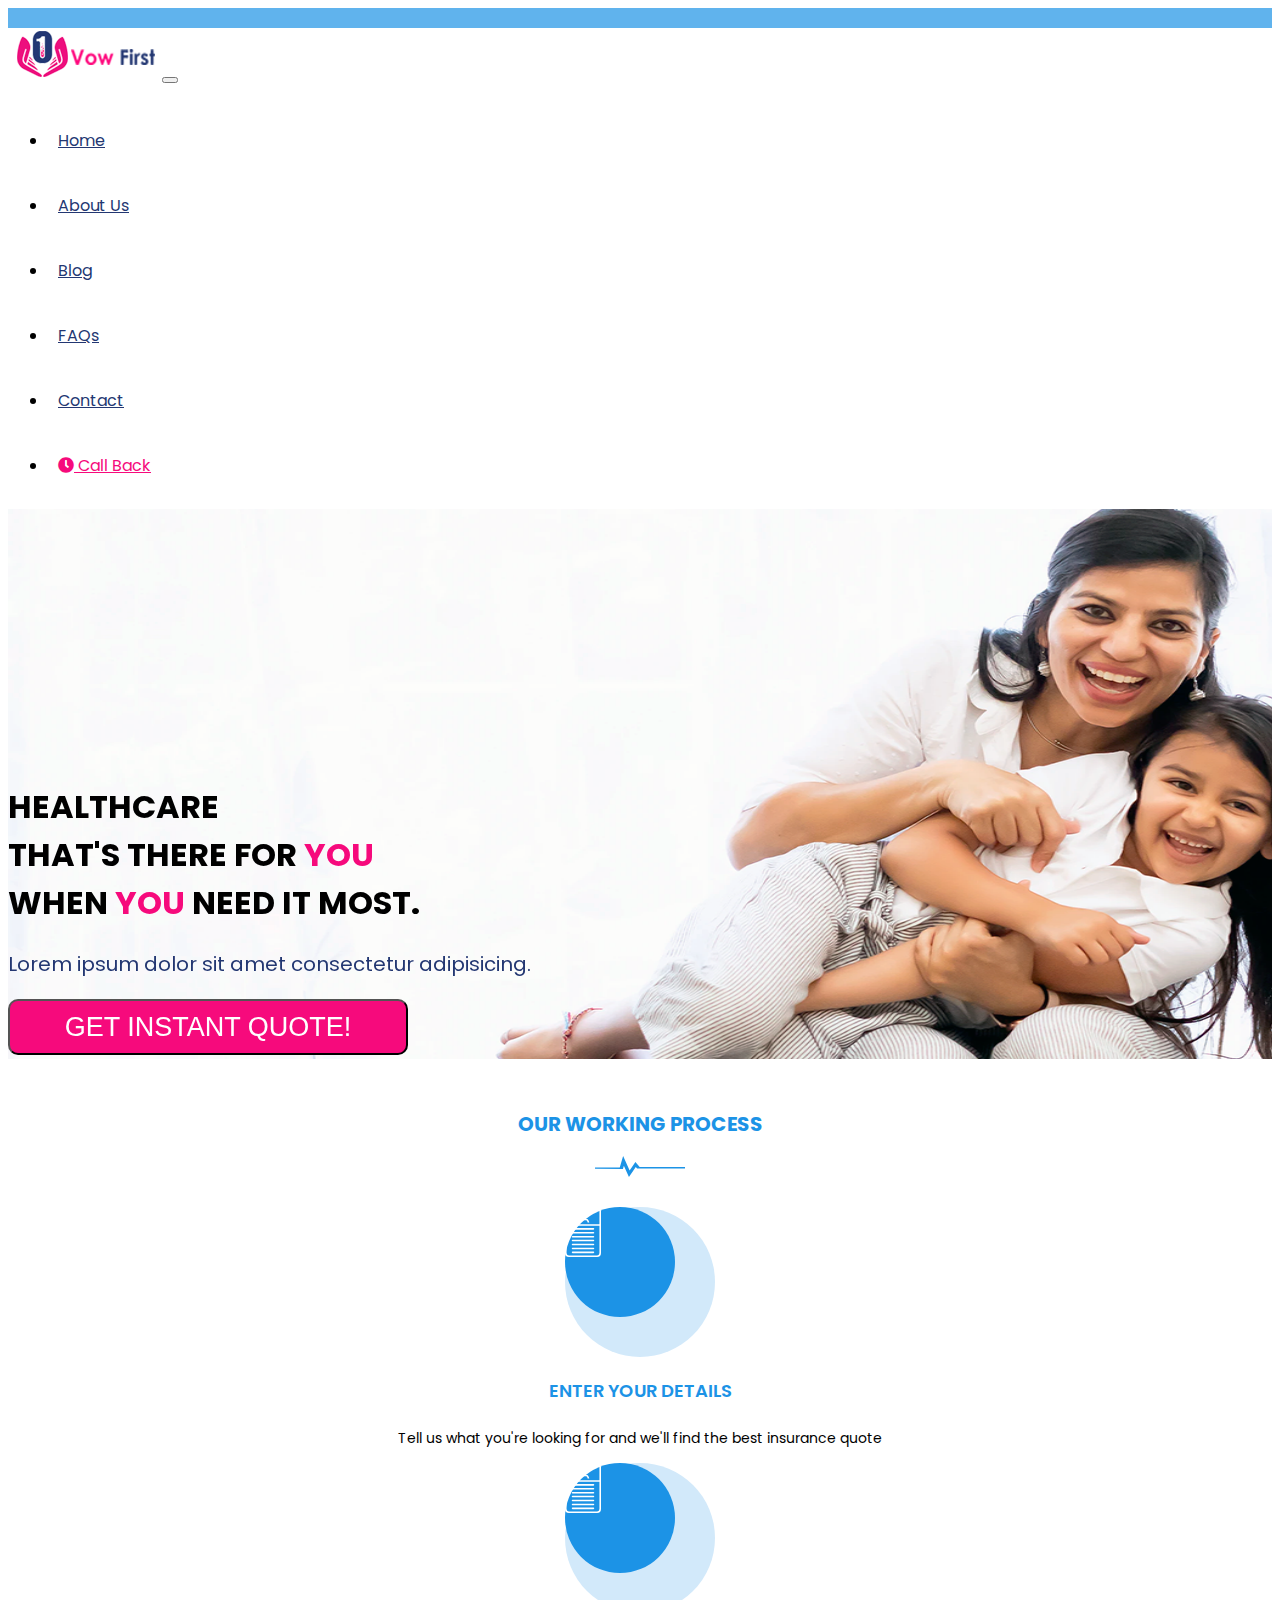
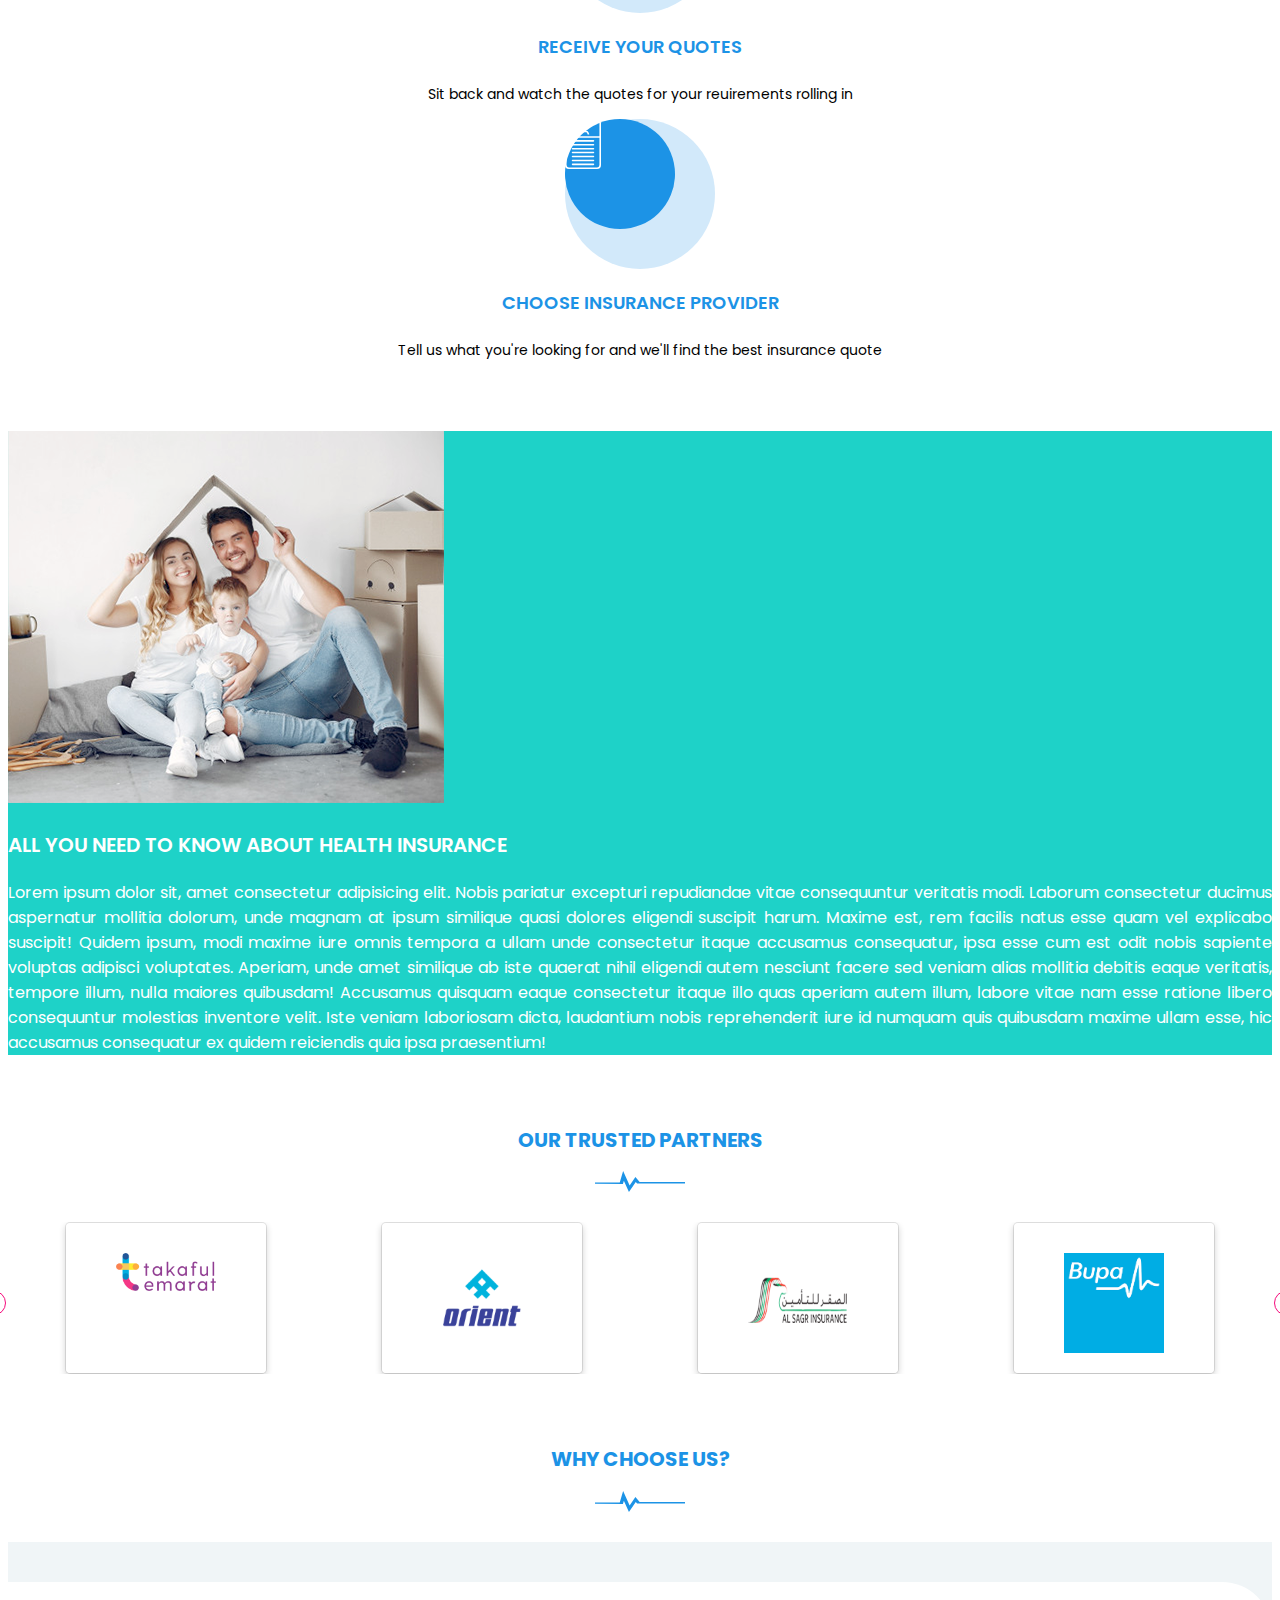
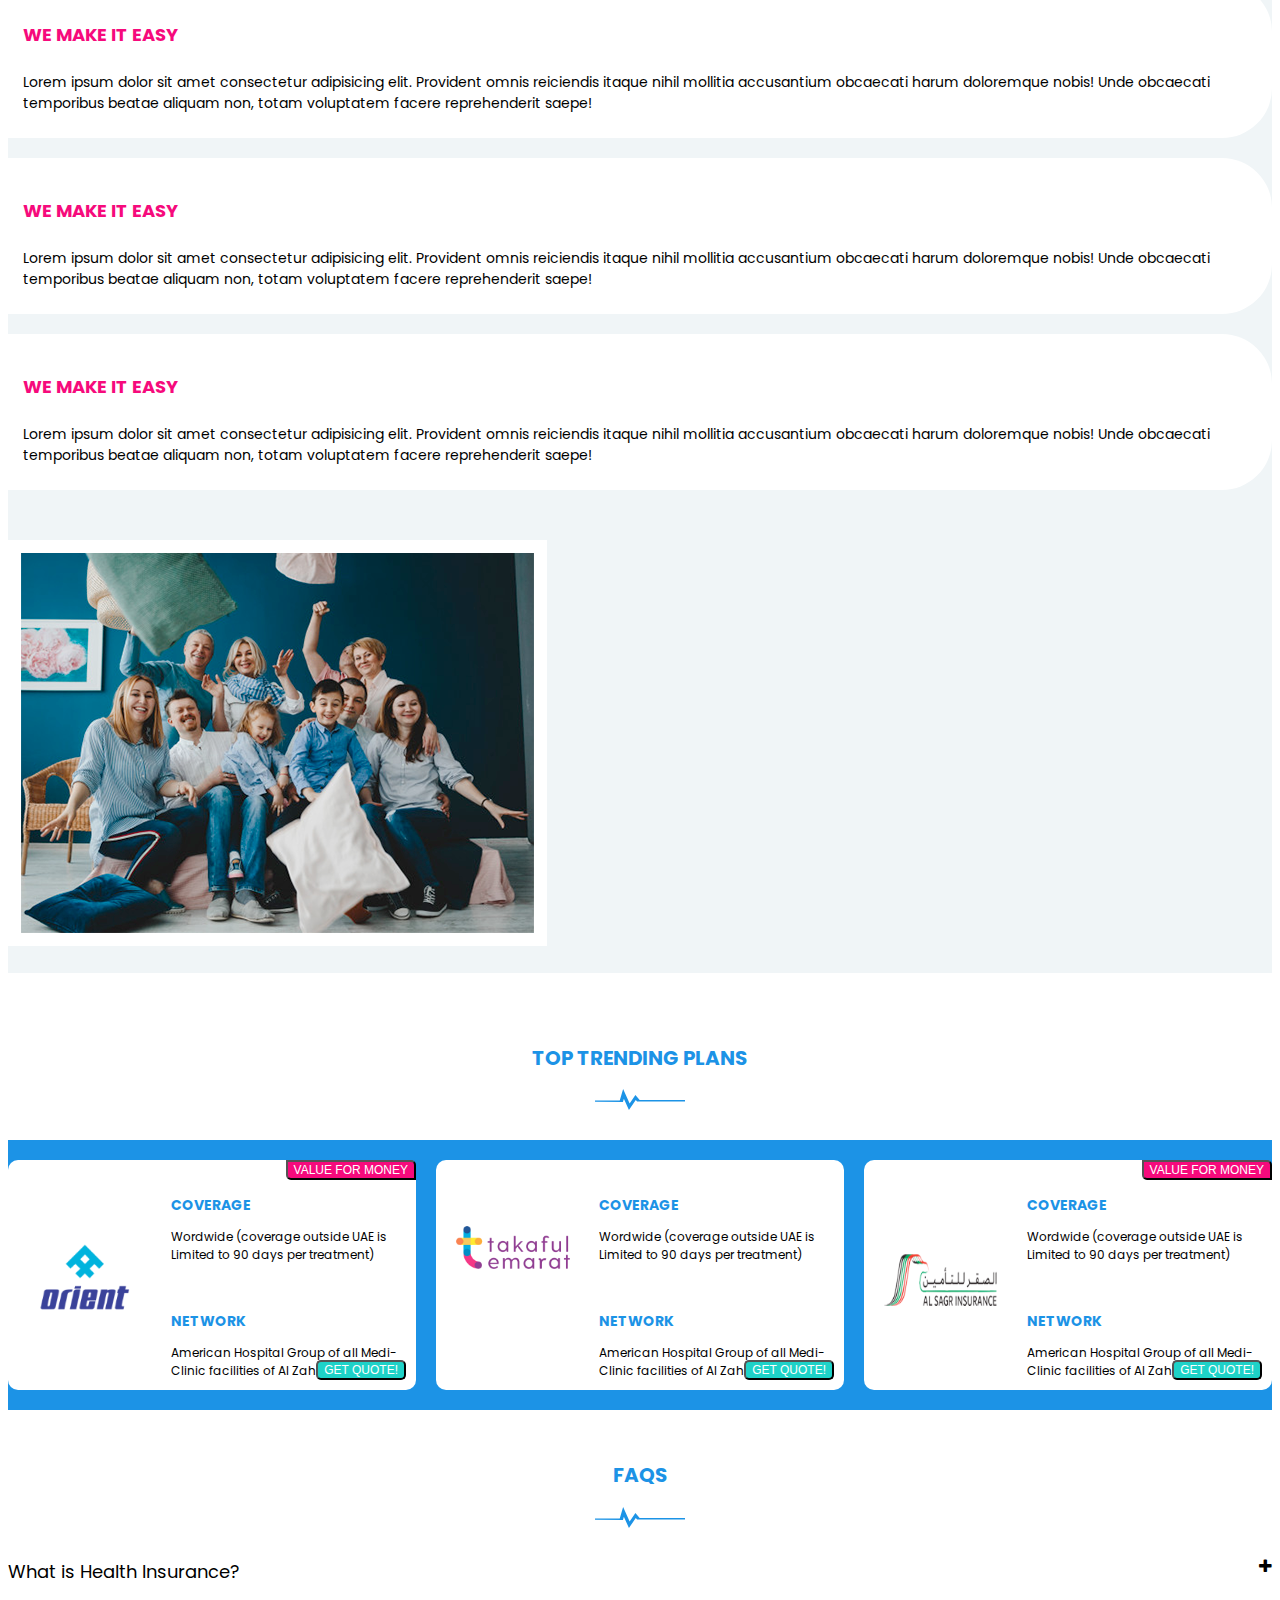
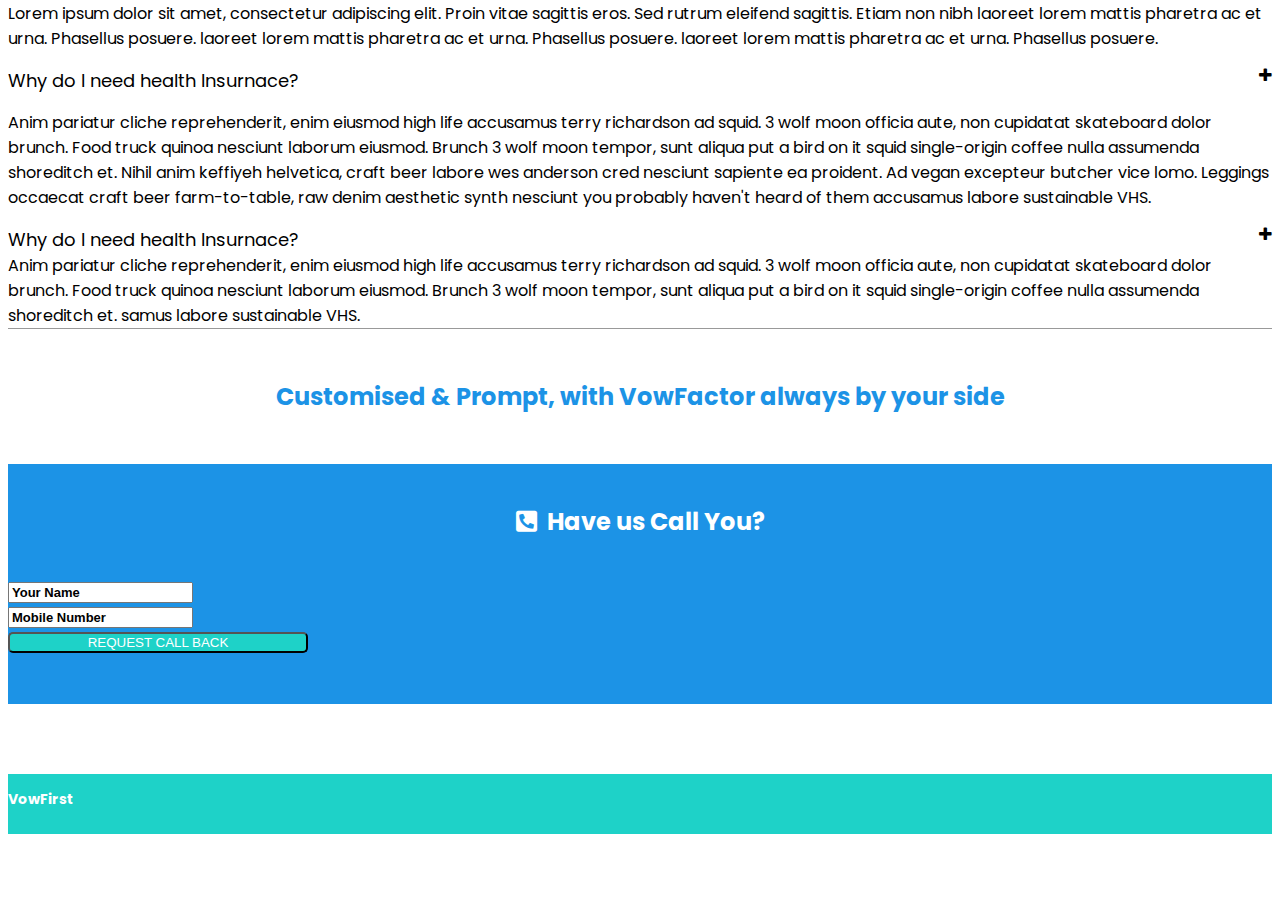
<file: index.html>
<!doctype html>
<html lang="en">

<head>
  <!-- Required meta tags -->
  <meta charset="utf-8">
  <meta name="viewport" content="width=device-width, initial-scale=1, shrink-to-fit=no">

  <!-- Bootstrap CSS -->
  <link rel="stylesheet" href="https://stackpath.bootstrapcdn.com/bootstrap/4.5.0/css/bootstrap.min.css"
    integrity="sha384-9aIt2nRpC12Uk9gS9baDl411NQApFmC26EwAOH8WgZl5MYYxFfc+NcPb1dKGj7Sk" crossorigin="anonymous">
    <link rel="stylesheet" href="https://cdnjs.cloudflare.com/ajax/libs/font-awesome/5.14.0/css/all.min.css" />
    <link rel="stylesheet" href="https://stackpath.bootstrapcdn.com/font-awesome/4.7.0/css/font-awesome.min.css" integrity="sha384-wvfXpqpZZVQGK6TAh5PVlGOfQNHSoD2xbE+QkPxCAFlNEevoEH3Sl0sibVcOQVnN" crossorigin="anonymous">


    <link href="https://fonts.googleapis.com/css2?family=Poppins:wght@400;500;600;700&display=swap" rel="stylesheet">
    <link rel="stylesheet" href="https://cdnjs.cloudflare.com/ajax/libs/OwlCarousel2/2.3.4/assets/owl.carousel.css" />
    <link rel="stylesheet" href="https://cdnjs.cloudflare.com/ajax/libs/OwlCarousel2/2.3.4/assets/owl.theme.default.min.css" />
    
    <link href="css/style.css" rel="stylesheet">
 
  <title>Hello, world!</title>
</head>

<body>

  <div class="container-fluid headerStrip"></div>

  <nav class="navbar navbar-expand-lg navbar-light bg-light">
    <div class="container">
      <a class="navbar-brand" href="#"><img src="/img/logo.png" class="img-fluid"></a>
    <button class="navbar-toggler" type="button" data-toggle="collapse" data-target="#navbarSupportedContent" aria-controls="navbarSupportedContent" aria-expanded="false" aria-label="Toggle navigation">
      <span class="navbar-toggler-icon"></span>
    </button>
  
    <div class="collapse navbar-collapse" id="navbarSupportedContent">
      <ul class="navbar-nav ml-auto">
        <li class="nav-item ">
          <a class="nav-link" href="#">Home</a>
        </li>
        <li class="nav-item">
          <a class="nav-link" href="#">About Us</a>
        </li>
        <li class="nav-item ">
          <a class="nav-link" href="#">Blog</a>
        </li>
        <li class="nav-item">
          <a class="nav-link" href="#">FAQs</a>
        </li>
        <li class="nav-item ">
          <a class="nav-link" href="#">Contact</a>
        </li>
        <li class="nav-item">
          <a class="nav-link" href="#" style="color:#f60a7c;"><i class="fas fa-clock"></i> Call Back</a>
        </li>
      </ul>
    </div>
    </div>
  </nav>

  <div class="container-fluid bannerBg">   
    <div class="container">
      <div class="row">
        <div class="col-lg-6">
          <div class="owl-carousel owl-theme" id="bannerSlider">
            <div class="item">
                <h1>Healthcare<br> That's There For <span>You</span><br> when <span>you </span>need it most.</h1>
                <p>Lorem ipsum dolor sit amet consectetur adipisicing.</p>
                <button class="btn">Get Instant quote!</button>
            </div>
            <div class="item">
                <h1>Healthcare<br> That's There For <span>You</span><br> when <span>you </span>need it most.</h1>
                <p>Lorem ipsum dolor sit amet consectetur adipisicing.</p>
                <button class="btn">Get Instant quote!</button>
            </div>
            <div class="item">
                <h1>Healthcare<br> That's There For <span>You</span><br> when <span>you </span>need it most.</h1>
                <p>Lorem ipsum dolor sit amet consectetur adipisicing.</p>
                <button class="btn">Get Instant quote!</button>
            </div>
            <div class="item">
                <h1>Healthcare<br> That's There For <span>You</span><br> when <span>you </span>need it most.</h1>
                <p>Lorem ipsum dolor sit amet consectetur adipisicing.</p>
                <button class="btn">Get Instant quote!</button>
            </div>
          </div>
        </div>
      </div>
    </div>
  </div>

  <section class="ourWorkingProcess">
  <div class="container">
    <h2>Our Working Process</h2>
    <img src="img/noun_rate_2719675.svg" class="img-fluid hrProgress">
    <div class="row text-center">
      <div class="col-lg-4">
      <div class="outerCircl d-flex justify-content-center align-items-center">
        <div class="innerCircle d-flex justify-content-center align-items-center">
          <img src="img/noun_detail_2336354.svg" class="img-fluid ">
        </div>
      </div>
      <h4>Enter Your Details</h4>
      <p>Tell us what you're looking for and we'll find the best insurance quote</p>

      </div>
      <div class="col-lg-4">
        <div class="outerCircl d-flex justify-content-center align-items-center">
          <div class="innerCircle d-flex justify-content-center align-items-center">
            <img src="img/noun_detail_2336354.svg" class="img-fluid ">
          </div>
        </div>
        <h4>Receive your quotes</h4>
        <p>Sit back and watch the quotes for your reuirements rolling in</p>
      </div>
      <div class="col-lg-4">
        <div class="outerCircl d-flex justify-content-center align-items-center">
          <div class="innerCircle d-flex justify-content-center align-items-center">
            <img src="img/noun_detail_2336354.svg" class="img-fluid ">
          </div>
        </div>
        <h4>Choose insurance provider</h4>
        <p>Tell us what you're looking for and we'll find the best insurance quote</p>
      </div>
    </div>
  </div>
  </section>

  <section class="AllYouNeed mt-70">
    <div class="container-fluid GreenArea">
      <div class="container">
        <div class="row">
          <div class="col-lg-5"><img src="img/Image 13.png" class="img-fluid"></div>
        <div class="col-lg-7"><h3>All You Need to Know about health Insurance</h3>
        <p>Lorem ipsum dolor sit, amet consectetur adipisicing elit. Nobis pariatur excepturi repudiandae vitae consequuntur veritatis modi. Laborum consectetur ducimus aspernatur mollitia dolorum, unde magnam at ipsum similique quasi dolores eligendi suscipit harum. Maxime est, rem facilis natus esse quam vel explicabo suscipit! Quidem ipsum, modi maxime iure omnis tempora a ullam unde consectetur itaque accusamus consequatur, ipsa esse cum est odit nobis sapiente voluptas adipisci voluptates. Aperiam, unde amet similique ab iste quaerat nihil eligendi autem nesciunt facere sed veniam alias mollitia debitis eaque veritatis, tempore illum, nulla maiores quibusdam! Accusamus quisquam eaque consectetur itaque illo quas aperiam autem illum, labore vitae nam esse ratione libero consequuntur molestias inventore velit. Iste veniam laboriosam dicta, laudantium nobis reprehenderit iure id numquam quis quibusdam maxime ullam esse, hic accusamus consequatur ex quidem reiciendis quia ipsa praesentium!</p></div>
        </div>
      </div>
    </div>
  </section>

  <section class="ourTrustedPartners mt-70">
      <div class="container">
        <h2>our Trusted Partners</h2>
        <img src="img/noun_rate_2719675.svg" class="img-fluid hrProgress">
          <div class="owl-carousel owl-theme" id="TrustedPartners">
            <div class="item">
                <div class="obj">
                  <img src="img/Image 6.png" class="img-fluid  ">
                </div>
            </div>
            <div class="item">
                <div class="obj">
                  <img src="img/Image 7.png" class="img-fluid  ">
                </div>
            </div>
            <div class="item">
                <div class="obj">
                  <img src="img/Image 8.png" class="img-fluid  ">
                </div>
            </div>
            <div class="item">
                <div class="obj">
                  <img src="img/Image 9.png" class="img-fluid  ">
                </div>
            </div>
            <div class="item">
                <div class="obj">
                  <img src="img/Image 7.png" class="img-fluid  ">
                </div>
            </div>
           
           
          </div>
      </div>
  </section>

  <section class="WhyChooseUs mt-70">
    <h2>Why Choose Us?</h2>
    <img src="img/noun_rate_2719675.svg" class="img-fluid hrProgress">
    <div class="container-fluid LightgreenBG">
      <div class="container">
          <div class="row">
            <div class="col-lg-7">
                <div class="txtArea">
                  <h4>We Make It Easy</h4>
                  <p>Lorem ipsum dolor sit amet consectetur adipisicing elit. Provident omnis reiciendis itaque nihil mollitia accusantium obcaecati harum doloremque nobis! Unde obcaecati temporibus beatae aliquam non, totam voluptatem facere reprehenderit saepe!</p>
                </div>
                <div class="txtArea">
                  <h4>We Make It Easy</h4>
                  <p>Lorem ipsum dolor sit amet consectetur adipisicing elit. Provident omnis reiciendis itaque nihil mollitia accusantium obcaecati harum doloremque nobis! Unde obcaecati temporibus beatae aliquam non, totam voluptatem facere reprehenderit saepe!</p>
                </div>
                <div class="txtArea">
                  <h4>We Make It Easy</h4>
                  <p>Lorem ipsum dolor sit amet consectetur adipisicing elit. Provident omnis reiciendis itaque nihil mollitia accusantium obcaecati harum doloremque nobis! Unde obcaecati temporibus beatae aliquam non, totam voluptatem facere reprehenderit saepe!</p>
                </div>
            </div>
            <div class="col-lg-5">
                <img src="img/Image 14.png" class="img-fluid mt-50">
            </div>
          </div>
      </div>
    </div>
  </section>

  <section class="TrendingPlans mt-70">
    <h2>Top Trending Plans</h2>
    <img src="img/noun_rate_2719675.svg" class="img-fluid hrProgress">
    <div class="container-fluid blueBG">
      <div class="container">
        <div class="owl-carousel owl-theme" id="TrendingPlans">
          <div class="item">
            <div class="contentArea">
                <div class="imgArea">
                  <img src="img/Image 7.png" class="img-fluid">
                </div>
                <strong class=" ">Coverage</strong>
                <p>Wordwide (coverage outside UAE is Limited to 90 days per treatment)</p>
                <strong class="pt-0">Network</strong>
                <p>American Hospital Group of all Medi- Clinic facilities of Al Zahra</p>
                <button class="btn btn1 text-center">GET QUOTE!</button>
                <button class="btn btn2 text-center">Value for Money</button>
            </div>
          </div>
          <div class="item">
            <div class="contentArea">
                <div class="imgArea">
                  <img src="img/Image 6.png" class="img-fluid">
                </div>
                <strong >Coverage</strong>
                <p>Wordwide (coverage outside UAE is Limited to 90 days per treatment)</p>
                <strong class="pt-0">Network</strong>
                <p>American Hospital Group of all Medi- Clinic facilities of Al Zahra</p>
                <button class="btn btn1 text-center">GET QUOTE!</button>
                <!-- <button class="btn btn2 text-center">Value for Money</button> -->
            </div>
          </div>
          <div class="item">
            <div class="contentArea">
                <div class="imgArea">
                  <img src="img/Image 8.png" class="img-fluid">
                </div>
                <strong class="">Coverage</strong>
                <p>Wordwide (coverage outside UAE is Limited to 90 days per treatment)</p>
                <strong class="pt-0">Network</strong>
                <p>American Hospital Group of all Medi- Clinic facilities of Al Zahra</p>
                <button class="btn btn1 text-center">GET QUOTE!</button>
                <button class="btn btn2 text-center">Value for Money</button>
            </div>
          </div>
          <div class="item">
            <div class="contentArea">
                <div class="imgArea">
                  <img src="img/Image 9.png" class="img-fluid">
                </div>
                <strong class="">Coverage</strong>
                <p>Wordwide (coverage outside UAE is Limited to 90 days per treatment)</p>
                <strong class="pt-0">Network</strong>
                <p>American Hospital Group of all Medi- Clinic facilities of Al Zahra</p>
                <button class="btn btn1 text-center">GET QUOTE!</button>
                <button class="btn btn2 text-center">Value for Money</button>
            </div>
          </div>
        </div>
      </div>
    </div>
  </section>

  <section class="FAQs">
    <h2>FAQs</h2>
    <img src="img/noun_rate_2719675.svg" class="img-fluid hrProgress">
    <div class="container">
      <div id="accordion" class="accordion">
          <div class="card mb-0">
              <div class="card-header collapsed" data-toggle="collapse" href="#collapseOne">
                  <a class="card-title text-primary">
                    What is Health Insurance?
                  </a>
              </div>
              <div id="collapseOne" class="card-body collapse show" data-parent="#accordion" >
                  <p>Lorem ipsum dolor sit amet, consectetur adipiscing elit. Proin vitae sagittis eros. Sed rutrum eleifend sagittis. Etiam non nibh laoreet lorem mattis pharetra ac et urna. Phasellus posuere. laoreet lorem mattis pharetra ac et urna. Phasellus posuere. laoreet lorem mattis pharetra ac et urna. Phasellus posuere.
                  </p>
              </div>
              <div class="card-header collapsed" data-toggle="collapse" data-parent="#accordion" href="#collapseTwo">
                  <a class="card-title">
                    Why do I need health Insurnace?
                  </a>
              </div>
              <div id="collapseTwo" class="card-body collapse" data-parent="#accordion" >
                  <p>Anim pariatur cliche reprehenderit, enim eiusmod high life accusamus terry richardson ad squid. 3 wolf moon officia aute, non cupidatat skateboard dolor brunch. Food truck quinoa nesciunt laborum eiusmod. Brunch 3 wolf moon tempor, sunt
                      aliqua put a bird on it squid single-origin coffee nulla assumenda shoreditch et. Nihil anim keffiyeh helvetica, craft beer labore wes anderson cred nesciunt sapiente ea proident. Ad vegan excepteur butcher vice lomo. Leggings occaecat
                      craft beer farm-to-table, raw denim aesthetic synth nesciunt you probably haven't heard of them accusamus labore sustainable VHS.
                  </p>
              </div>
              <div class="card-header collapsed" data-toggle="collapse" data-parent="#accordion" href="#collapseThree">
                  <a class="card-title">
                    Why do I need health Insurnace?
                  </a>
              </div>
              <div id="collapseThree" class="collapse" data-parent="#accordion" >
                  <div class="card-body">Anim pariatur cliche reprehenderit, enim eiusmod high life accusamus terry richardson ad squid. 3 wolf moon officia aute, non cupidatat skateboard dolor brunch. Food truck quinoa nesciunt laborum eiusmod. Brunch 3 wolf moon tempor, sunt
                      aliqua put a bird on it squid single-origin coffee nulla assumenda shoreditch et. samus labore sustainable VHS.
                  </div>
              </div>
          </div>
      </div>
  </div>
  </section>

  <section class="haveYouCallUs">
    <h4>Customised & Prompt, with VowFactor always by your side</h4>
    <div class="container-fluid blueBG">
      <div class="container">
        <h5><i class="fas fa-phone-square-alt"></i>&nbsp;  Have us Call You?</h5>
        <div class="row">
          <div class="col-lg-4">
            <input type="text" class="form-control" placeholder="Your Name">
          </div>
          <div class="col-lg-4">
            <input type="text" class="form-control" placeholder="Mobile Number">
          </div>
          <div class="col-lg-4">
            <button class="btn">Request Call Back</button>
          </div>
        </div>
      </div>
    </div>
  </section>

  <footer class="footerLg">
      <div class="container">
          <div class="row">
            <div class="col-lg-2">
                <h6>VowFirst</h6>
            </div>
            <div class="col-lg-10 text-right">
              <ul>
                <li>
                  <a href="#">About Us</a>
                </li>
                <li>
                  <a href="#">BLOG</a>
                </li>
                <li>
                  <a href="#">FAQs</a>
                </li>
                <li>
                  <a href="#">contact</a>
                </li>
              </ul>
            </div>
          </div>
      </div>
  </footer>

  <footer class="footerSm">
      <div class="container">
          <div class="row">
            <div class="col-lg-12">
                <img src="img/footerLogo.png" class="img-fluid">
                <p>&copy; VowFirst Insurance. All Rights Reserved</p>
            </div>
            <div class="col-lg-12">
              <ul type="cirlce">
                <li>
                  <a href="#">about us</a>
                </li>
                <li>
                  <a href="#">blog</a>
                </li>
                <li>
                  <a href="#">faqs</a>
                </li>
                <li>
                  <a href="#">contact</a>
                </li>
              </ul>
            </div>
            <div class="col-lg-12">
                <strong>KEEP IN TOUCH</strong>
                <span><img src="img/iconfinder_facebook_circle_black_107153.svg" class="img-fluid"></span>
                <span><img src="img/iconfinder_linkedin_1632521.svg" class="img-fluid"></span>
                <span><img src="img/iconfinder_38-instagram_1161954.svg" class="img-fluid"></span>
            </div>
            <button class="btn">GET INSTANT QUOTE!</button>
          </div>
      </div>
  </footer>



  <!-- Optional JavaScript -->
  <!-- jQuery first, then Popper.js, then Bootstrap JS -->
  <script src="https://code.jquery.com/jquery-3.5.1.min.js" integrity="sha256-9/aliU8dGd2tb6OSsuzixeV4y/faTqgFtohetphbbj0=" crossorigin="anonymous"></script>
    <script src="https://cdnjs.cloudflare.com/ajax/libs/OwlCarousel2/2.3.4/owl.carousel.min.js"></script>
  <script src="js/main.js"></script>
  <script src="https://cdn.jsdelivr.net/npm/popper.js@1.16.0/dist/umd/popper.min.js"
    integrity="sha384-Q6E9RHvbIyZFJoft+2mJbHaEWldlvI9IOYy5n3zV9zzTtmI3UksdQRVvoxMfooAo"
    crossorigin="anonymous"></script>
  
  <script src="https://stackpath.bootstrapcdn.com/bootstrap/4.5.0/js/bootstrap.min.js"
    integrity="sha384-OgVRvuATP1z7JjHLkuOU7Xw704+h835Lr+6QL9UvYjZE3Ipu6Tp75j7Bh/kR0JKI"
    crossorigin="anonymous"></script>
</body>

</html>
</file>
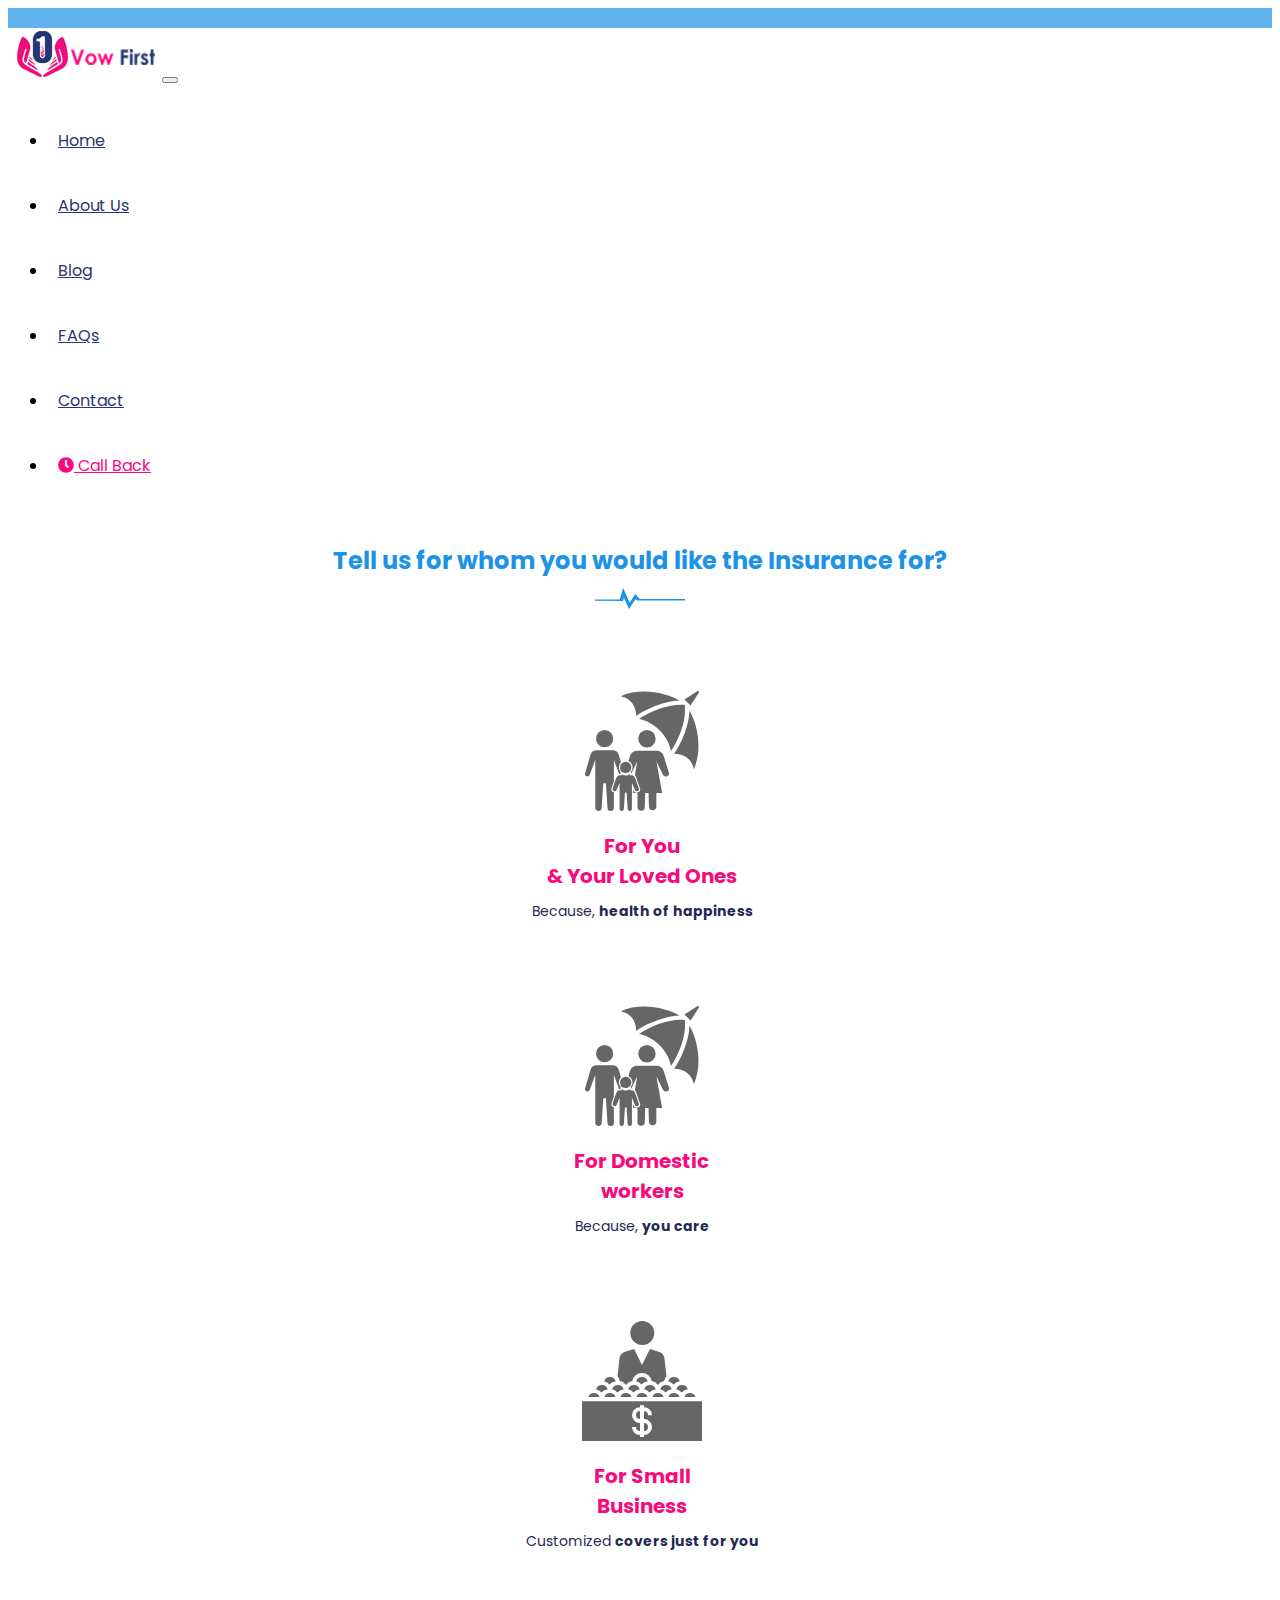
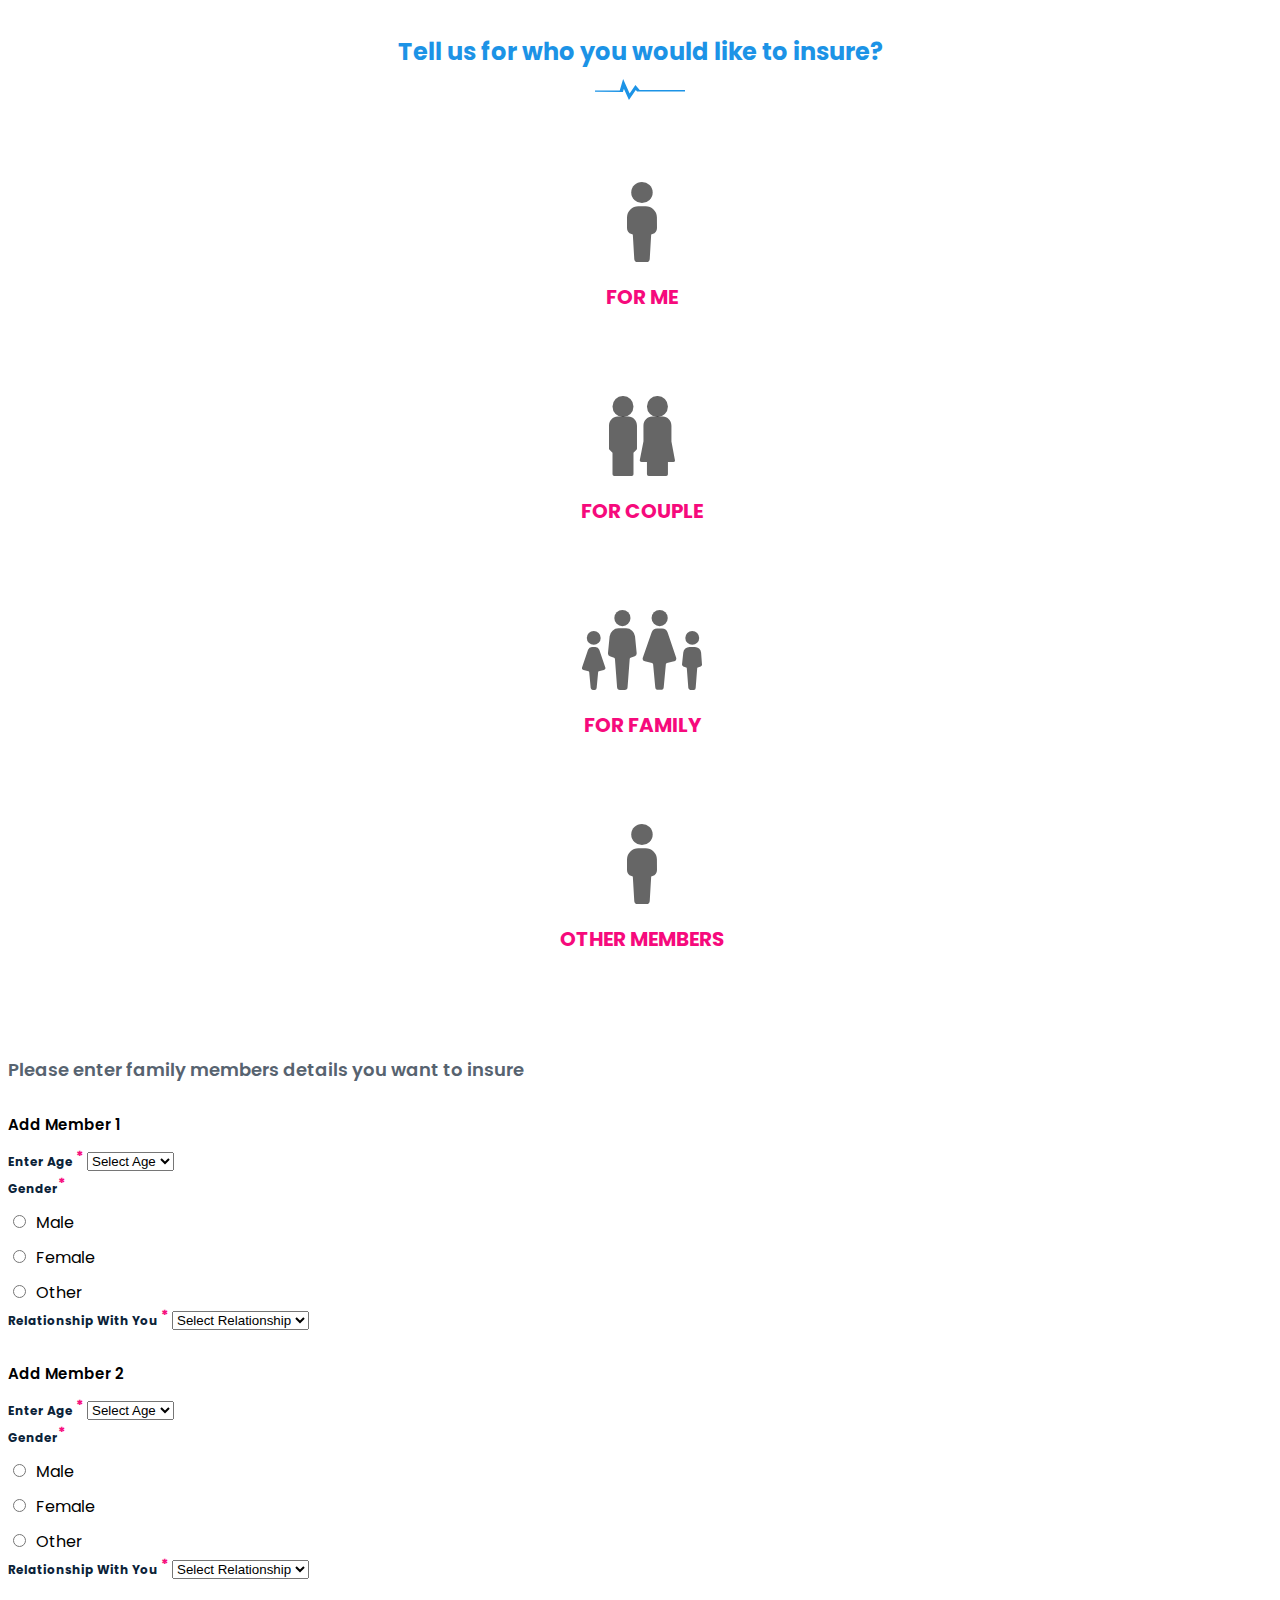
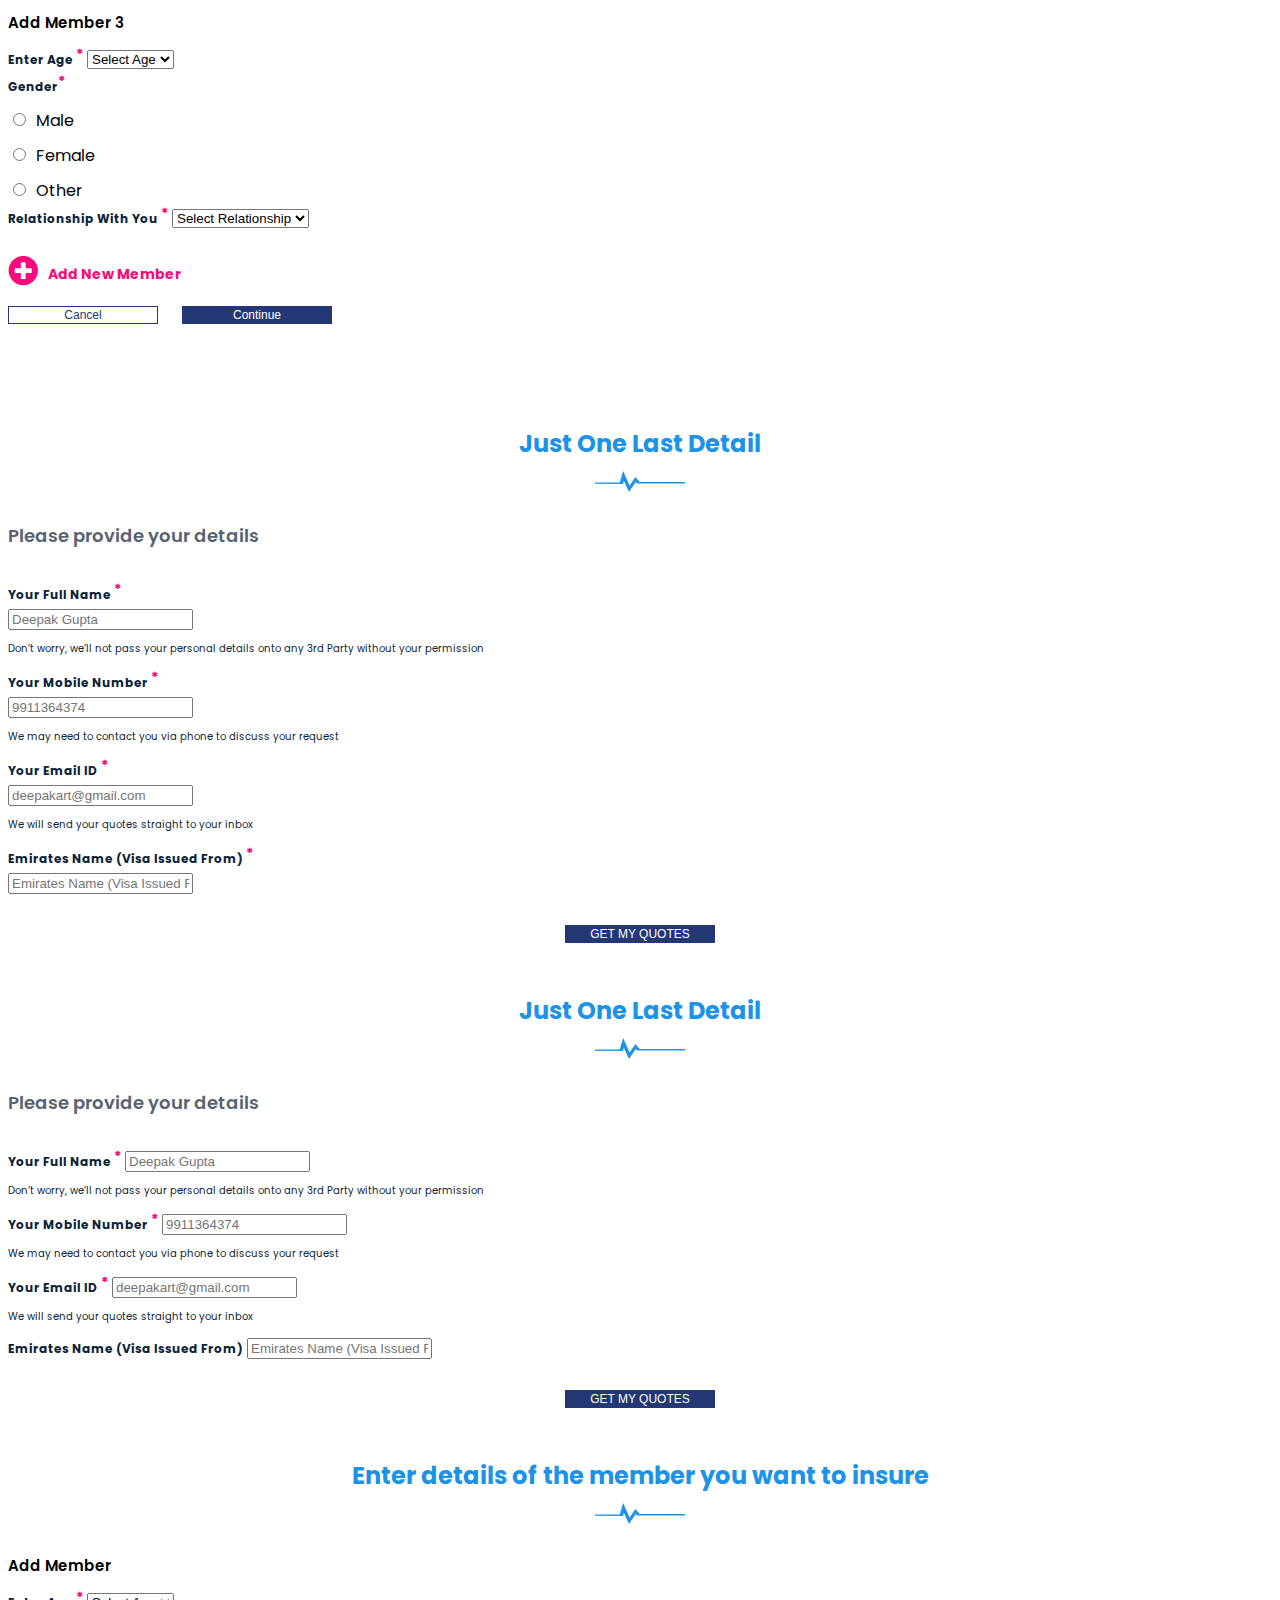
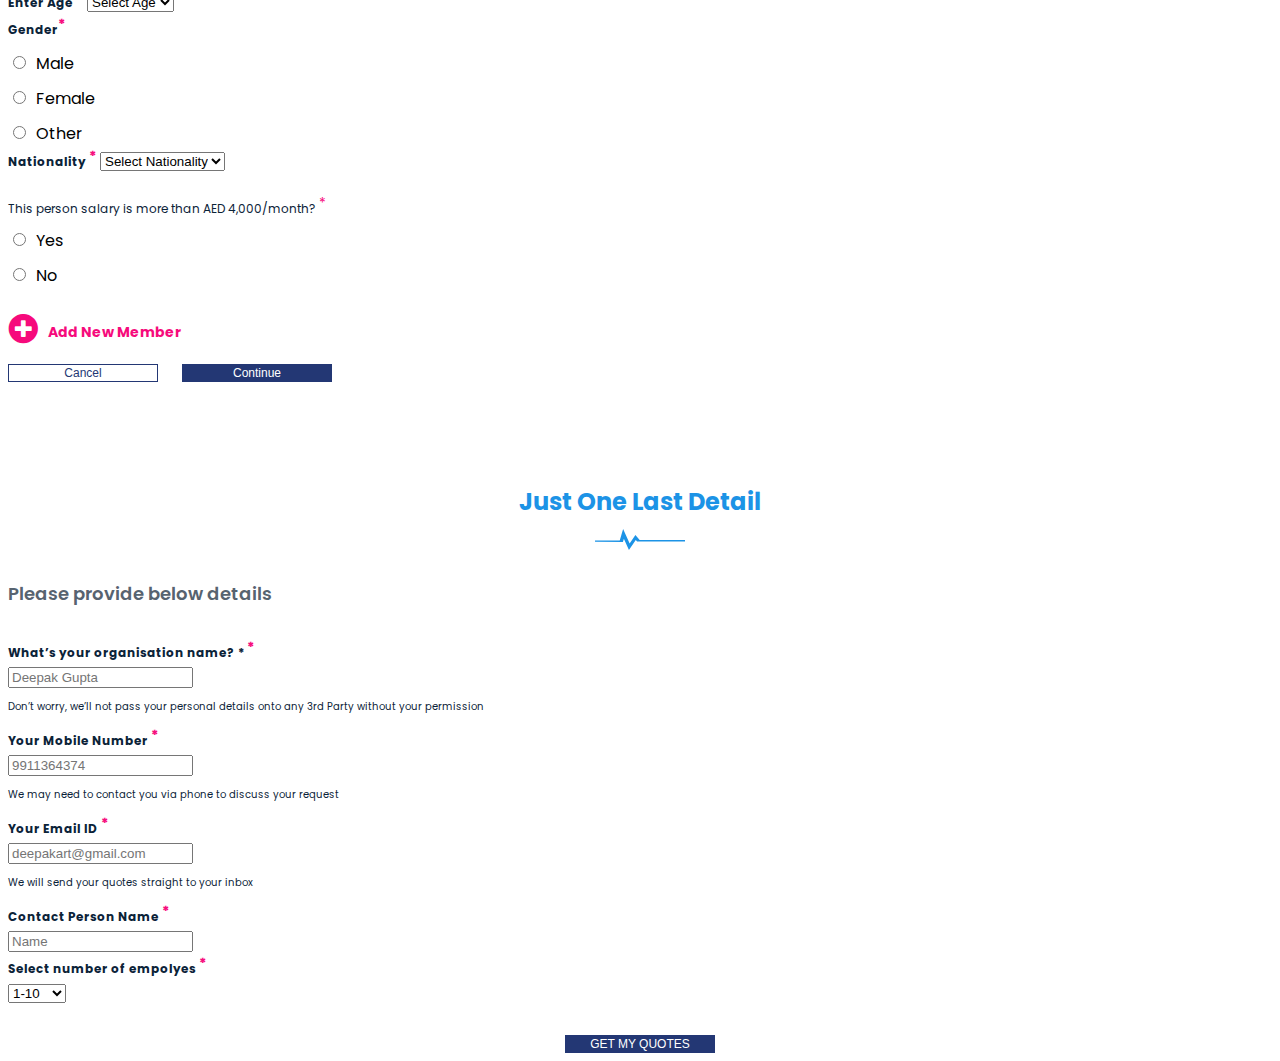
<file: popup.html>
<!doctype html>
<html lang="en">

<head>
    <!-- Required meta tags -->
    <meta charset="utf-8">
    <meta name="viewport" content="width=device-width, initial-scale=1, shrink-to-fit=no">

    <!-- Bootstrap CSS -->
    <link rel="stylesheet" href="https://stackpath.bootstrapcdn.com/bootstrap/4.5.0/css/bootstrap.min.css"
        integrity="sha384-9aIt2nRpC12Uk9gS9baDl411NQApFmC26EwAOH8WgZl5MYYxFfc+NcPb1dKGj7Sk" crossorigin="anonymous">
    <link rel="stylesheet" href="https://cdnjs.cloudflare.com/ajax/libs/font-awesome/5.14.0/css/all.min.css" />
    <link rel="stylesheet" href="https://stackpath.bootstrapcdn.com/font-awesome/4.7.0/css/font-awesome.min.css"
        integrity="sha384-wvfXpqpZZVQGK6TAh5PVlGOfQNHSoD2xbE+QkPxCAFlNEevoEH3Sl0sibVcOQVnN" crossorigin="anonymous">


    <link href="https://fonts.googleapis.com/css2?family=Poppins:wght@400;500;600;700&display=swap" rel="stylesheet">
    <link rel="stylesheet" href="https://cdnjs.cloudflare.com/ajax/libs/OwlCarousel2/2.3.4/assets/owl.carousel.css" />
    <link rel="stylesheet"
        href="https://cdnjs.cloudflare.com/ajax/libs/OwlCarousel2/2.3.4/assets/owl.theme.default.min.css" />

    <link href="css/style.css" rel="stylesheet">

    <title>Hello, world!</title>
</head>

<body>

    <div class="container-fluid headerStrip"></div>

    <nav class="navbar navbar-expand-lg navbar-light bg-light">
        <div class="container">
            <a class="navbar-brand" href="#"><img src="/img/logo.png" class="img-fluid"></a>
            <button class="navbar-toggler" type="button" data-toggle="collapse" data-target="#navbarSupportedContent"
                aria-controls="navbarSupportedContent" aria-expanded="false" aria-label="Toggle navigation">
                <span class="navbar-toggler-icon"></span>
            </button>

            <div class="collapse navbar-collapse" id="navbarSupportedContent">
                <ul class="navbar-nav ml-auto">
                    <li class="nav-item ">
                        <a class="nav-link" href="#">Home</a>
                    </li>
                    <li class="nav-item">
                        <a class="nav-link" href="#">About Us</a>
                    </li>
                    <li class="nav-item ">
                        <a class="nav-link" href="#">Blog</a>
                    </li>
                    <li class="nav-item">
                        <a class="nav-link" href="#">FAQs</a>
                    </li>
                    <li class="nav-item ">
                        <a class="nav-link" href="#">Contact</a>
                    </li>
                    <li class="nav-item">
                        <a class="nav-link" href="#" style="color:#f60a7c;"><i class="fas fa-clock"></i> Call Back</a>
                    </li>
                </ul>
            </div>
        </div>
    </nav>

    <!-- For You & Your Loved Ones (Open) -->

     <!-- Step1 open -->
    <section class="step1">
        <div class="container">
            <h2>Tell us for whom you would like the Insurance for?</h2>
            <img src="img/noun_rate_2719675.svg" class="img-fluid hrProgress">
            <div class="row">
                <div class="col-lg-4">
                    <div class="iconArea shadow">
                        <img src="img/icons/noun_family healthcare_2404046.svg" class="img-fluid">
                        <h4>For You <br>& Your Loved Ones</h4>
                        <p>Because, <strong>health of happiness</strong></p>
                    </div>
                </div>
                <div class="col-lg-4">
                    <div class="iconArea shadow">
                        <img src="img/icons/noun_family healthcare_2404046.svg" class="img-fluid">
                        <h4>For Domestic<br> workers</h4>
                        <p>Because, <strong>you care</strong></p>
                    </div>
                </div>
                <div class="col-lg-4">
                    <div class="iconArea shadow">
                        <img src="img/icons/noun_small business_1618229.svg" class="img-fluid">
                        <h4>For Small <br>Business</h4>
                        <p>Customized <strong> covers just for you</strong></p>
                    </div>
                </div>
            </div>
        </div>
    </section>
     <!-- Step1 open -->

     <!-- Step2 open -->
    <section class="step2">
        <div class="container">
            <h2>Tell us for who you would like to insure?</h2>
            <img src="img/noun_rate_2719675.svg" class="img-fluid hrProgress">
            <div class="row">
                <div class="col-lg-3">
                    <div class="iconArea shadow">
                        <img src="img/icons/noun_person_2088541.svg" class="img-fluid">
                        <h4>FOR ME</h4>
                        
                    </div>
                </div>
                <div class="col-lg-3">
                    <div class="iconArea shadow">
                        <img src="img/icons/noun_Couple_72664.svg" class="img-fluid">
                        <h4>FOR COUPLE</h4>
                        
                    </div>
                </div>
                <div class="col-lg-3">
                    <div class="iconArea shadow">
                        <img src="img/icons/noun_Family_1683017.svg" class="img-fluid">
                        <h4>FOR FAMILY</h4>
                       
                    </div>
                </div>
                <div class="col-lg-3">
                    <div class="iconArea shadow">
                        <img src="img/icons/noun_person_2088541.svg" class="img-fluid">
                        <h4>OTHER MEMBERS</h4>
                        
                    </div>
                </div>
            </div>
            <section class="memberDetails">
            <p class="detailsHead">Please enter family members details you want to insure</p>
            <div class="memberCount">Add Member 1</div>
            <div class="row">
                <div class="col-lg-4">
                    <label>Enter Age <sup>*</sup></label>
                    <select class="form-control">
                        <option>Select Age</option>
                        <option>Demo</option>
                        <option>Demo</option>
                        <option>Demo</option>
                        <option>Demo</option>
                        <option>Demo</option>
                        <option>Demo</option>
                    </select>
                </div>
                <div class="col-lg-4">
                    <label>Gender<sup>*</sup></label>
                    <div class="row">
                        <div class="col-4">
                            <input type="radio" value="a1" name="a1">Male
                    
                        </div>
                        <div class="col-4">
                            <input type="radio" value="a1" name="a1">Female
                    
                        </div>
                        <div class="col-4">
                            <input type="radio" value="a1" name="a1">Other
                        </div>
                    </div>
                </div>
                <div class="col-lg-4">
                    <label>Relationship With You <sup>*</sup></label>
                    <select class="form-control">
                        <option>Select Relationship</option>
                        <option>Demo</option>
                        <option>Demo</option>
                        <option>Demo</option>
                        <option>Demo</option>
                        <option>Demo</option>
                        <option>Demo</option>
                    </select>
                </div>
            </div>
            <div class="memberCount">Add Member 2</div>
            <div class="row">
                <div class="col-lg-4">
                    <label>Enter Age <sup>*</sup></label>
                    <select class="form-control">
                        <option>Select Age</option>
                        <option>Demo</option>
                        <option>Demo</option>
                        <option>Demo</option>
                        <option>Demo</option>
                        <option>Demo</option>
                        <option>Demo</option>
                    </select>
                </div>
                <div class="col-lg-4">
                    <label>Gender<sup>*</sup></label>
                    <div class="row">
                        <div class="col-4">
                            <input type="radio" value="a1" name="a1">Male
                    
                        </div>
                        <div class="col-4">
                            <input type="radio" value="a1" name="a1">Female
                    
                        </div>
                        <div class="col-4">
                            <input type="radio" value="a1" name="a1">Other
                        </div>
                    </div>
                </div>
                <div class="col-lg-4">
                    <label>Relationship With You <sup>*</sup></label>
                    <select class="form-control">
                        <option>Select Relationship</option>
                        <option>Demo</option>
                        <option>Demo</option>
                        <option>Demo</option>
                        <option>Demo</option>
                        <option>Demo</option>
                        <option>Demo</option>
                    </select>
                </div>
            </div>
            <div class="memberCount">Add Member 3</div>
            <div class="row">
                <div class="col-lg-4">
                    <label>Enter Age <sup>*</sup></label>
                    <select class="form-control">
                        <option>Select Age</option>
                        <option>Demo</option>
                        <option>Demo</option>
                        <option>Demo</option>
                        <option>Demo</option>
                        <option>Demo</option>
                        <option>Demo</option>
                    </select>
                </div>
                <div class="col-lg-4">
                    <label>Gender<sup>*</sup></label>
                    <div class="row">
                        <div class="col-4">
                            <input type="radio" value="a1" name="a1">Male
                    
                        </div>
                        <div class="col-4">
                            <input type="radio" value="a1" name="a1">Female
                    
                        </div>
                        <div class="col-4">
                            <input type="radio" value="a1" name="a1">Other
                        </div>
                    </div>
                </div>
                <div class="col-lg-4">
                    <label>Relationship With You <sup>*</sup></label>
                    <select class="form-control">
                        <option>Select Relationship</option>
                        <option>Demo</option>
                        <option>Demo</option>
                        <option>Demo</option>
                        <option>Demo</option>
                        <option>Demo</option>
                        <option>Demo</option>
                    </select>
                </div>
               
            </div>
            <div class="addNewMember">
                <i class="fas fa-plus-circle fa-lg"></i><strong>Add New Member</strong>
            </div>
            <div class="text-center pb-50 mt-15">
                <button class="btn cancelBtn">Cancel</button>
                <button class="btn ContinueBtn">Continue</button>
            </div>
            </section>
        </div>
    </section>
     <!-- Step2 close -->

    <!-- Step3 open -->
    <section class="step3">
        <div class="container">
            <h2>Just One Last Detail</h2>
            <img src="img/noun_rate_2719675.svg" class="img-fluid hrProgress">
            <section class="memberDetails">
            <p class="detailsHead">Please provide your details</p>
             
            <div class="row">
                <div class="col-lg-3">
                    <label>Your Full Name <sup>*</sup></label>   
                </div>
                <div class="col-lg-6">
                    <input type="text" class="form-control" placeholder="Deepak Gupta">   
                    <p>Don’t worry, we’ll not pass your personal details onto any 3rd Party without your permission</p>
                </div>
            </div>
            <div class="row">
                <div class="col-lg-3">
                    <label>Your Mobile Number <sup>*</sup></label>   
                </div>
                <div class="col-lg-6">
                    <input type="text" class="form-control" placeholder="9911364374">   
                    <p>We may need to contact you via phone to discuss your request</p>
                </div>
            </div>
            <div class="row">
                <div class="col-lg-3">
                    <label>Your Email ID  <sup>*</sup></label>   
                </div>
                <div class="col-lg-6">
                    <input type="text" class="form-control" placeholder="deepakart@gmail.com">   
                    <p>We will send your quotes straight to your inbox</p>
                </div>
            </div>
            <div class="row">
                <div class="col-lg-3">
                    <label>Emirates Name (Visa Issued From) <sup>*</sup></label>   
                </div>
                <div class="col-lg-6">
                    <input type="text" class="form-control" placeholder="Emirates Name (Visa Issued From)">   
                </div>
            </div>
            <button class="btn getMyQuotes">GET MY QUOTES</button>
            </section>
        </div>
    </section>
     <!-- Step3 Close -->

    <!-- Extra Option -->
    <section class="step3">
        <div class="container">
            <h2>Just One Last Detail</h2>
            <img src="img/noun_rate_2719675.svg" class="img-fluid hrProgress">
            <section class="memberDetails">
            <p class="detailsHead">Please provide your details</p>
             
            <div class="row">

                <div class="col-6">
                   
                        <label>Your Full Name <sup>*</sup></label>   
                        <input type="text" class="form-control" placeholder="Deepak Gupta">   
                        <p>Don’t worry, we’ll not pass your personal details onto any 3rd Party without your permission</p>
                   
                </div>
                <div class="col-6">
                    
                        <label>Your Mobile Number <sup>*</sup></label> 
                        <input type="text" class="form-control" placeholder="9911364374">   
                    <p>We may need to contact you via phone to discuss your request</p>
                   
                </div>
            </div>
            <div class="row">
                <div class="col-lg-6">
                    <label>Your Email ID  <sup>*</sup></label>  
                    <input type="text" class="form-control" placeholder="deepakart@gmail.com">   
                    <p>We will send your quotes straight to your inbox</p>
                </div>
                <div class="col-lg-6">
                    <label>Emirates Name (Visa Issued From)</label> 
                    <input type="text" class="form-control" placeholder="Emirates Name (Visa Issued From)"> 
                  
                </div>
            </div>
            <button class="btn getMyQuotes">GET MY QUOTES</button>
            </section>
        </div>
    </section>
    <!-- Extra Option close -->

    <!-- For You & Your Loved Ones (Close) -->


    <!-- For Domestic workers (Open) -->
     <!-- Step2 open -->
     <section class="step2">
        <div class="container">
            <h2>Enter details of the member you want to insure</h2>
            <img src="img/noun_rate_2719675.svg" class="img-fluid hrProgress">
            <section class="memberDetails">
            <div class="memberCount">Add Member</div>
            <div class="row">
                <div class="col-lg-4">
                    <label>Enter Age <sup>*</sup></label>
                    <select class="form-control">
                        <option>Select Age</option>
                        <option>Demo</option>
                        <option>Demo</option>
                        <option>Demo</option>
                        <option>Demo</option>
                        <option>Demo</option>
                        <option>Demo</option>
                    </select>
                </div>
                <div class="col-lg-4">
                    <label>Gender<sup>*</sup></label>
                    <div class="row">
                        <div class="col-4">
                            <input type="radio" value="a1" name="a1">Male
                    
                        </div>
                        <div class="col-4">
                            <input type="radio" value="a1" name="a1">Female
                    
                        </div>
                        <div class="col-4">
                            <input type="radio" value="a1" name="a1">Other
                        </div>
                    </div>
                </div>
                <div class="col-lg-4">
                    <label>Nationality <sup>*</sup></label>
                    <select class="form-control">
                        <option>Select Nationality</option>
                        <option>Demo</option>
                        <option>Demo</option>
                        <option>Demo</option>
                        <option>Demo</option>
                        <option>Demo</option>
                        <option>Demo</option>
                    </select>
                </div>
            </div>
            <p class="secPara">This person salary is more than AED 4,000/month? <sup>*</sup></p>
            <div class="row">
                <div class="col-md-4">
                    <div class="row">
                        <div class="col-md-3 col-4">
                            <input type="radio" value="a1" name="a2">Yes
                            
                        </div>
                        <div class="col-md-3 col-4">
                            <input type="radio" value="a1" name="a2">No
                        </div>
                    </div>
                    
                       
                    
                </div>
            </div>
            <div class="addNewMember">
                <i class="fas fa-plus-circle fa-lg"></i><strong>Add New Member</strong>
            </div>
            <div class="text-center pb-50 mt-15">
                <button class="btn cancelBtn">Cancel</button>
                <button class="btn ContinueBtn">Continue</button>
            </div>
            </section>
        </div>
    </section>
     <!-- Step2 close -->
     <!-- For Domestic workers (Close) -->



     <!-- For Small Business (Close) -->
     <section class="step3">
        <div class="container">
            <h2>Just One Last Detail</h2>
            <img src="img/noun_rate_2719675.svg" class="img-fluid hrProgress">
            <section class="memberDetails">
            <p class="detailsHead">Please provide below details</p>
             
            <div class="row">
                <div class="col-lg-3">
                    <label>What’s your organisation name? * <sup>*</sup></label>   
                </div>
                <div class="col-lg-6">
                    <input type="text" class="form-control" placeholder="Deepak Gupta">   
                    <p>Don’t worry, we’ll not pass your personal details onto any 3rd Party without your permission</p>
                </div>
            </div>
            <div class="row">
                <div class="col-lg-3">
                    <label>Your Mobile Number <sup>*</sup></label>   
                </div>
                <div class="col-lg-6">
                    <input type="text" class="form-control" placeholder="9911364374">   
                    <p>We may need to contact you via phone to discuss your request</p>
                </div>
            </div>
            <div class="row">
                <div class="col-lg-3">
                    <label>Your Email ID  <sup>*</sup></label>   
                </div>
                <div class="col-lg-6">
                    <input type="text" class="form-control" placeholder="deepakart@gmail.com">   
                    <p>We will send your quotes straight to your inbox</p>
                </div>
            </div>
            <div class="row">
                <div class="col-lg-3">
                    <label>Contact Person Name <sup>*</sup></label>   
                </div>
                <div class="col-lg-6">
                    <input type="text" class="form-control" placeholder="Name">   
                </div>
            </div>
            <div class="row mt-lg-4">
                <div class="col-lg-3">
                    <label>Select number of empolyes <sup>*</sup></label>   
                </div>
                <div class="col-lg-6">
                    <select class="form-control">
                        <option>1-10</option>
                        <option>Demo</option>
                        <option>Demo</option>
                        <option>Demo</option>
                        <option>Demo</option>
                        <option>Demo</option>
                        <option>Demo</option>
                    </select> 
                </div>
            </div>
            <button class="btn getMyQuotes">GET MY QUOTES</button>
            </section>
        </div>
    </section>
     <!-- For Small Business (Close) -->






    <!-- Optional JavaScript -->
    <!-- jQuery first, then Popper.js, then Bootstrap JS -->
    <script src="https://code.jquery.com/jquery-3.5.1.min.js"
        integrity="sha256-9/aliU8dGd2tb6OSsuzixeV4y/faTqgFtohetphbbj0=" crossorigin="anonymous"></script>
    <script src="https://cdnjs.cloudflare.com/ajax/libs/OwlCarousel2/2.3.4/owl.carousel.min.js"></script>
    <script src="js/main.js"></script>
    <script src="https://cdn.jsdelivr.net/npm/popper.js@1.16.0/dist/umd/popper.min.js"
        integrity="sha384-Q6E9RHvbIyZFJoft+2mJbHaEWldlvI9IOYy5n3zV9zzTtmI3UksdQRVvoxMfooAo"
        crossorigin="anonymous"></script>

    <script src="https://stackpath.bootstrapcdn.com/bootstrap/4.5.0/js/bootstrap.min.js"
        integrity="sha384-OgVRvuATP1z7JjHLkuOU7Xw704+h835Lr+6QL9UvYjZE3Ipu6Tp75j7Bh/kR0JKI"
        crossorigin="anonymous"></script>
</body>

</html>
</file>
<file: css/style.css>
.mt-15 {
  margin-top: 15px;
}

.mt-30 {
  margin-top: 30px;
}

.mt-50 {
  margin-top: 50px;
}

.mt-70 {
  margin-top: 70px;
}

.mb-15 {
  margin-bottom: 15px;
}

.mb-30 {
  margin-bottom: 15px;
}

.mb-50 {
  margin-bottom: 50px;
}

.pb-50 {
  padding-bottom: 50px;
}

body {
  font-family: 'Poppins', sans-serif;
}

h1, h2, h3, h4, h5, h6 {
  font-family: 'Poppins', sans-serif;
}

.headerStrip {
  height: 20px;
  background-color: #60b3ed;
  width: 100%;
}

button:focus {
  outline: none !important;
}

.navbar-light .navbar-nav .nav-item {
  padding-top: 25px;
  padding-bottom: 15px;
  padding-left: 10px;
  padding-right: 10px;
}

.navbar-light .navbar-nav .nav-item .nav-link {
  color: #233772;
  background-color: transparent;
  border-radius: 5px;
}

.navbar-light .navbar-nav .nav-item .nav-link:hover {
  color: #fff;
  background-color: #60b3ed;
}

.bannerBg {
  background-image: url("/img/banner_Bg.png");
  height: 550px;
  overflow: hidden;
}

.bannerBg h1 {
  font-family: 'Poppins', sans-serif;
  font-size: 32px;
  text-align: left;
  color: #000;
  text-transform: uppercase;
  padding-top: 20%;
}

.bannerBg h1 span {
  color: #f60a7c;
}

.bannerBg .btn {
  background-color: #f60a7c;
  height: auto;
  line-height: 50px;
  color: #fff;
  width: 400px;
  border-radius: 10px;
  text-transform: uppercase;
  font-size: 27px;
}

.bannerBg p {
  font-size: 20px;
  color: #233772;
}

.bannerBg .owl-theme .owl-dots .owl-dot span {
  width: 15px;
  height: 15px;
  margin: 5px 7px;
  background: transparent;
  border: 1px solid #f60a7c;
  display: block;
  -webkit-backface-visibility: visible;
  -webkit-transition: opacity 200ms ease;
  transition: opacity 200ms ease;
  border-radius: 30px;
}

.overlay {
  position: absolute;
  height: 100%;
  width: 100%;
  background-color: rgba(0, 0, 0, 0.5);
}

.ourWorkingProcess .hrProgress {
  display: block;
  margin: auto;
  margin-top: 10px;
  margin-bottom: 30px;
}

.ourWorkingProcess h2 {
  font-family: 'Poppins', sans-serif;
  font-size: 20px;
  text-align: center;
  color: #1C93E6;
  text-transform: uppercase;
  margin-top: 50px;
}

.ourWorkingProcess .outerCircl {
  background-color: #d2e9fa;
  width: 150px;
  height: 150px;
  border-radius: 100px;
  margin: auto;
}

.ourWorkingProcess .outerCircl .innerCircle {
  background-color: #1C93E6;
  width: 110px;
  height: 110px;
  border-radius: 100px;
}

.ourWorkingProcess .outerCircl .innerCircle .fas {
  color: #fff;
  font-size: 40px;
}

.ourWorkingProcess h4 {
  font-family: 'Poppins', sans-serif;
  font-size: 18px;
  text-align: center;
  color: #1C93E6;
  text-transform: uppercase;
  margin-top: 20px;
  font-weight: 600;
}

.ourWorkingProcess p {
  font-size: 14px;
  text-align: center;
  margin-top: 10px;
}

.AllYouNeed .hrProgress {
  display: block;
  margin: auto;
  margin-top: 10px;
  margin-bottom: 30px;
}

.AllYouNeed .GreenArea {
  background-color: #1ED2C8;
}

.AllYouNeed .GreenArea h3 {
  font-family: 'Poppins', sans-serif;
  font-size: 20px;
  text-align: left;
  color: #fff;
  text-transform: uppercase;
  margin-top: 20px;
  font-weight: 600;
}

.AllYouNeed .GreenArea p {
  font-size: 16px;
  text-align: justify;
  margin-top: 10px;
  color: #fff;
}

.ourTrustedPartners .hrProgress {
  display: block;
  margin: auto;
  margin-top: 10px;
  margin-bottom: 30px;
}

.ourTrustedPartners h2 {
  font-family: 'Poppins', sans-serif;
  font-size: 20px;
  text-align: center;
  color: #1C93E6;
  text-transform: uppercase;
  margin-top: 50px;
}

.ourTrustedPartners .obj {
  background: #FFFFFF 0% 0% no-repeat padding-box;
  -webkit-box-shadow: 0px 3px 6px #00000029;
          box-shadow: 0px 3px 6px #00000029;
  border: 1px solid #0000001A;
  border-radius: 5px;
  opacity: 1;
  width: 200px;
  height: 150px;
  display: block;
  margin: auto;
}

.ourTrustedPartners .obj img {
  width: 50%;
  display: block;
  margin: auto;
  margin-top: 30px;
}

.ourTrustedPartners .owl-carousel .owl-prev,
.ourTrustedPartners .owl-carousel .owl-next {
  position: absolute;
  top: 50%;
  -webkit-transform: translateY(-50%);
          transform: translateY(-50%);
  width: 25px;
  height: 25px;
}

.ourTrustedPartners .owl-carousel .owl-prev {
  left: -2rem;
}

.ourTrustedPartners .owl-carousel .owl-next {
  right: -2rem;
}

.ourTrustedPartners .owl-carousel .owl-nav button.owl-prev {
  background: transparent;
  border: 1px solid #f60a7c;
  color: #f60a7c;
  border-radius: 100px;
}

.ourTrustedPartners .owl-carousel .owl-nav button.owl-next {
  background: transparent;
  border: 1px solid #f60a7c;
  color: #f60a7c;
  border-radius: 100px;
}

.ourTrustedPartners .owl-carousel button.owl-dot {
  background: transparent;
  border: 1px solid #f60a7c;
  color: #f60a7c;
  border-radius: 100px;
}

.WhyChooseUs .hrProgress {
  display: block;
  margin: auto;
  margin-top: 10px;
  margin-bottom: 30px;
}

.WhyChooseUs h2 {
  font-family: 'Poppins', sans-serif;
  font-size: 20px;
  text-align: center;
  color: #1C93E6;
  text-transform: uppercase;
  margin-top: 50px;
}

.WhyChooseUs .LightgreenBG {
  background-color: #F0F5F7;
  padding-top: 20px;
  padding-bottom: 20px;
}

.WhyChooseUs .LightgreenBG img {
  border: 3px solid #fff;
}

.WhyChooseUs .LightgreenBG .txtArea {
  background-color: #fff;
  border-radius: 0px 50px 50px 0px;
  margin-top: 20px;
  padding-left: 15px;
  padding-top: 15px;
  padding-bottom: 10px;
}

.WhyChooseUs .LightgreenBG .txtArea h4 {
  font-family: 'Poppins', sans-serif;
  font-size: 18px;
  color: #f60a7c;
  text-transform: uppercase;
}

.WhyChooseUs .LightgreenBG .txtArea p {
  font-size: 14px;
  color: #000000;
}

.TrendingPlans .hrProgress {
  display: block;
  margin: auto;
  margin-top: 10px;
  margin-bottom: 30px;
}

.TrendingPlans h2 {
  font-family: 'Poppins', sans-serif;
  font-size: 20px;
  text-align: center;
  color: #1C93E6;
  text-transform: uppercase;
  margin-top: 50px;
}

.TrendingPlans .blueBG {
  background-color: #1C93E6;
  padding-top: 20px;
  padding-bottom: 20px;
}

.TrendingPlans .blueBG .contentArea {
  width: 100%;
  min-height: 230px;
  height: auto;
  background-color: #fff;
  border-radius: 10px;
  margin: auto;
}

.TrendingPlans .blueBG .contentArea .imgArea {
  width: 40%;
  float: left;
  min-height: 230px;
  height: auto;
}

.TrendingPlans .blueBG .contentArea .imgArea img {
  margin-top: 40%;
  width: 70%;
  margin-left: 20px;
}

.TrendingPlans .blueBG .contentArea strong {
  text-align: left;
  font-size: 14px;
  letter-spacing: 0px;
  color: #1C93E6;
  text-transform: uppercase;
  display: block;
  padding-top: 35px;
}

.TrendingPlans .blueBG .contentArea p {
  text-align: left;
  font-size: 12px;
  color: #000000;
}

.TrendingPlans .blueBG .contentArea .btn1 {
  background-color: #1ED2C8;
  height: auto;
  color: #fff;
  border-radius: 5px;
  text-transform: uppercase;
  font-size: 12px;
  position: absolute;
  right: 10px;
  bottom: 10px;
}

.TrendingPlans .blueBG .contentArea .btn1:hover {
  background-color: transparent;
  height: auto;
  color: #1ED2C8;
  border: 1px solid #1ED2C8;
}

.TrendingPlans .blueBG .contentArea .btn2 {
  background-color: #f60a7c;
  height: auto;
  color: #fff;
  border-radius: 0px 5px 0px 5px;
  text-transform: uppercase;
  font-size: 12px;
  position: absolute;
  right: 0px;
  top: 0px;
}

.FAQs .hrProgress {
  display: block;
  margin: auto;
  margin-top: 10px;
  margin-bottom: 30px;
}

.FAQs h2 {
  font-family: 'Poppins', sans-serif;
  font-size: 20px;
  text-align: center;
  color: #1C93E6;
  text-transform: uppercase;
  margin-top: 50px;
}

.FAQs .accordion .card {
  background-color: #fff;
  border: none;
  border-bottom-style: solid;
  border-bottom-color: #999;
  border-bottom-Width: 1px;
}

.FAQs .accordion .card-header:after {
  font-family: 'FontAwesome';
  content: "\f068";
  float: right;
}

.FAQs .accordion .card-header .card-title {
  font-size: 18px;
}

.FAQs .accordion .card-header.collapsed:after {
  content: "\f067";
}

.haveYouCallUs .blueBG {
  background-color: #1C93E6;
  padding-top: 20px;
  padding-bottom: 20px;
  height: 200px;
}

.haveYouCallUs h4 {
  font-family: 'Poppins', sans-serif;
  font-size: 24px;
  text-align: center;
  color: #1C93E6;
  margin-top: 50px;
  margin-bottom: 50px;
}

.haveYouCallUs h5 {
  font-family: 'Poppins', sans-serif;
  font-size: 24px;
  text-align: center;
  color: #fff;
  margin-top: 20px;
  margin-bottom: 40px;
}

.haveYouCallUs input[type='text']::-webkit-input-placeholder {
  color: #000000;
  font-weight: bold;
  font-size: 13px;
}

.haveYouCallUs input[type='text']::-moz-placeholder {
  color: #000000;
  font-weight: bold;
  font-size: 13px;
}

.haveYouCallUs input[type='text']:-ms-input-placeholder {
  color: #000000;
  font-weight: bold;
  font-size: 13px;
}

.haveYouCallUs .btn {
  background-color: #1ED2C8;
  height: auto;
  color: #fff;
  border-radius: 5px;
  text-transform: uppercase;
  width: 300px;
}

.footerLg {
  height: 60px;
  background-color: #1ED2C8;
  margin-top: 70px;
  line-height: 60px;
}

.footerLg h6 {
  color: #fff;
  font-size: 14px;
  line-height: 50px;
}

.footerLg ul {
  display: inline;
}

.footerLg ul li {
  list-style-type: none;
  display: inline;
}

.footerLg ul li a {
  color: #fff;
  font-size: 14px;
  padding-left: 5%;
  padding-right: 5%;
  text-transform: uppercase;
}

.footerSm {
  display: none;
}

.step1 h2 {
  font-family: 'Poppins', sans-serif;
  font-size: 24px;
  text-align: center;
  color: #1C93E6;
  margin-top: 50px;
  margin-bottom: 10px;
}

.step1 .hrProgress {
  display: block;
  margin: auto;
  margin-top: 10px;
  margin-bottom: 30px;
}

.step1 .iconArea {
  width: 100%;
  height: auto;
  background-color: #fff;
  border-radius: 10px;
  padding-bottom: 20px;
  border: 2px solid #fff;
  -webkit-transition: 0.5s;
  transition: 0.5s;
}

.step1 .iconArea img {
  display: block;
  margin: auto;
  text-align: center;
  padding-top: 50px;
}

.step1 .iconArea h4 {
  font-size: 20px;
  text-align: center;
  color: #f60a7c;
  margin-top: 20px;
  margin-bottom: 10px;
}

.step1 .iconArea p {
  font-size: 14px;
  text-align: center;
  color: #1F2A55;
  margin-top: 10px;
  margin-bottom: 10px;
}

.step1 .iconArea:hover {
  border: 2px solid #1C93E6;
  -webkit-transition: 0.5s;
  transition: 0.5s;
  cursor: pointer;
}

.step2 h2 {
  font-family: 'Poppins', sans-serif;
  font-size: 24px;
  text-align: center;
  color: #1C93E6;
  margin-top: 50px;
  margin-bottom: 10px;
}

.step2 .hrProgress {
  display: block;
  margin: auto;
  margin-top: 10px;
  margin-bottom: 30px;
}

.step2 .iconArea {
  width: 100%;
  height: auto;
  background-color: #fff;
  border-radius: 10px;
  padding-bottom: 20px;
  border: 2px solid #fff;
  -webkit-transition: 0.5s;
  transition: 0.5s;
}

.step2 .iconArea img {
  display: block;
  margin: auto;
  text-align: center;
  padding-top: 50px;
}

.step2 .iconArea h4 {
  font-size: 20px;
  text-align: center;
  color: #f60a7c;
  margin-top: 20px;
  margin-bottom: 10px;
}

.step2 .iconArea:hover {
  border: 2px solid #1C93E6;
  -webkit-transition: 0.5s;
  transition: 0.5s;
  cursor: pointer;
}

.step2 .memberDetails .detailsHead {
  font-size: 18px;
  text-align: left;
  color: #576370;
  margin-top: 70px;
  margin-bottom: 10px;
  font-weight: 600;
}

.step2 .memberDetails .secPara {
  font-size: 12px;
  text-align: left;
  color: #0B2338;
  margin-top: 20px;
  margin-bottom: 0px;
}

.step2 .memberDetails .secPara sup {
  color: #f60a7c;
  font-size: 14px;
}

.step2 .memberDetails .memberCount {
  font-size: 15px;
  text-align: left;
  color: #000000;
  margin-top: 30px;
  margin-bottom: 10px;
  font-weight: 600;
}

.step2 .memberDetails label {
  color: #0B2338;
  font-size: 12px;
  font-weight: bold;
}

.step2 .memberDetails label sup {
  color: #f60a7c;
  font-size: 14px;
}

.step2 .memberDetails input[type='radio'] {
  margin-right: 10px;
  margin-top: 15px;
}

.step2 .memberDetails .addNewMember {
  margin-top: 30px;
  color: #f60a7c;
}

.step2 .memberDetails .addNewMember .fas {
  color: #f60a7c;
  font-size: 30px;
  margin-right: 10px;
}

.step2 .memberDetails .addNewMember strong {
  font-size: 14px;
}

.step2 .memberDetails .cancelBtn {
  border: 1px solid #233774;
  background-color: transparent;
  color: #233774;
  width: 150px;
  font-size: 12px;
  margin-right: 10px;
}

.step2 .memberDetails .ContinueBtn {
  border: 1px solid #233774;
  background-color: #233774;
  color: #fff;
  width: 150px;
  font-size: 12px;
  margin-left: 10px;
}

.step3 h2 {
  font-family: 'Poppins', sans-serif;
  font-size: 24px;
  text-align: center;
  color: #1C93E6;
  margin-top: 50px;
  margin-bottom: 10px;
}

.step3 .hrProgress {
  display: block;
  margin: auto;
  margin-top: 10px;
  margin-bottom: 30px;
}

.memberDetails .detailsHead {
  font-size: 18px;
  text-align: left;
  color: #576370;
  margin-top: 30px;
  margin-bottom: 30px;
  font-weight: 600;
}

.memberDetails .memberCount {
  font-size: 15px;
  text-align: left;
  color: #000000;
  margin-top: 30px;
  margin-bottom: 10px;
  font-weight: 600;
}

.memberDetails label {
  color: #0B2338;
  font-size: 12px;
  font-weight: bold;
  margin-top: 7px;
}

.memberDetails label sup {
  color: #f60a7c;
  font-size: 14px;
}

.memberDetails p {
  color: #0B2338;
  font-size: 10px;
  margin-top: 10px;
}

.memberDetails .getMyQuotes {
  border: 1px solid #233774;
  background-color: #233774;
  color: #fff;
  width: 150px;
  font-size: 12px;
  display: block;
  margin: auto;
  margin-top: 30px;
}

@media screen and (max-width: 768px) {
  .bannerBg {
    background-image: url("/img/Image 16Small.png");
    min-height: 220px;
    height: auto;
    overflow: hidden;
    background-position: center center;
    background-repeat: no-repeat;
  }
  .bannerBg h1 {
    font-family: 'Poppins', sans-serif;
    font-size: 16px;
    text-align: left;
    color: #000;
    text-transform: uppercase;
    padding-top: 5%;
  }
  .bannerBg h1 span {
    color: #f60a7c;
  }
  .bannerBg .btn {
    background-color: #f60a7c;
    height: auto;
    line-height: 20px;
    color: #fff;
    width: 200px;
    border-radius: 10px;
    text-transform: uppercase;
    font-size: 14px;
  }
  .bannerBg p {
    font-size: 10px;
    color: #233772;
  }
  .bannerBg .owl-theme .owl-dots .owl-dot span {
    width: 15px;
    height: 15px;
    margin: 5px 7px;
    background: transparent;
    border: 1px solid #f60a7c;
    display: block;
    -webkit-backface-visibility: visible;
    -webkit-transition: opacity 200ms ease;
    transition: opacity 200ms ease;
    border-radius: 30px;
  }
  .ourWorkingProcess .hrProgress {
    display: block;
    margin: auto;
    margin-top: 10px;
    margin-bottom: 30px;
  }
  .ourWorkingProcess h2 {
    font-family: 'Poppins', sans-serif;
    font-size: 16px;
    text-align: center;
    color: #1C93E6;
    text-transform: uppercase;
    margin-top: 50px;
  }
  .ourWorkingProcess .outerCircl {
    background-color: #d2e9fa;
    width: 150px;
    height: 150px;
    border-radius: 100px;
    margin: auto;
  }
  .ourWorkingProcess .outerCircl .innerCircle {
    background-color: #1C93E6;
    width: 110px;
    height: 110px;
    border-radius: 100px;
  }
  .ourWorkingProcess .outerCircl .innerCircle .fas {
    color: #fff;
    font-size: 40px;
  }
  .ourWorkingProcess h4 {
    font-family: 'Poppins', sans-serif;
    font-size: 14px;
    text-align: center;
    color: #1C93E6;
    text-transform: uppercase;
    margin-top: 20px;
    font-weight: 600;
  }
  .ourWorkingProcess p {
    font-size: 14px;
    text-align: center;
    margin-top: 10px;
  }
  .AllYouNeed .hrProgress {
    display: block;
    margin: auto;
    margin-top: 10px;
    margin-bottom: 30px;
  }
  .AllYouNeed .GreenArea {
    background-color: #1ED2C8;
    padding: 0px;
  }
  .AllYouNeed .GreenArea .row {
    padding: 0px;
  }
  .AllYouNeed .GreenArea .row .col-lg-5 {
    padding: 0px;
  }
  .AllYouNeed .GreenArea h3 {
    font-family: 'Poppins', sans-serif;
    font-size: 23px;
    text-align: left;
    color: #fff;
    text-transform: uppercase;
    margin-top: 20px;
    font-weight: 600;
  }
  .AllYouNeed .GreenArea p {
    font-size: 20px;
    text-align: justify;
    margin-top: 10px;
    color: #fff;
  }
  .ourTrustedPartners .hrProgress {
    display: block;
    margin: auto;
    margin-top: 10px;
    margin-bottom: 30px;
  }
  .ourTrustedPartners h2 {
    font-family: 'Poppins', sans-serif;
    font-size: 20px;
    text-align: center;
    color: #1C93E6;
    text-transform: uppercase;
    margin-top: 50px;
  }
  .ourTrustedPartners .obj {
    background: #FFFFFF 0% 0% no-repeat padding-box;
    -webkit-box-shadow: 0px 3px 6px #00000029;
            box-shadow: 0px 3px 6px #00000029;
    border: 1px solid #0000001A;
    border-radius: 5px;
    opacity: 1;
    width: 200px;
    height: 150px;
    display: block;
    margin: auto;
  }
  .ourTrustedPartners .obj img {
    width: 50%;
    display: block;
    margin: auto;
    margin-top: 30px;
  }
  .ourTrustedPartners .owl-carousel .owl-prev,
  .ourTrustedPartners .owl-carousel .owl-next {
    position: absolute;
    top: 50%;
    -webkit-transform: translateY(-50%);
            transform: translateY(-50%);
    width: 25px;
    height: 25px;
  }
  .ourTrustedPartners .owl-carousel .owl-prev {
    left: -2rem;
  }
  .ourTrustedPartners .owl-carousel .owl-next {
    right: -2rem;
  }
  .ourTrustedPartners .owl-carousel .owl-nav button.owl-prev {
    background: transparent;
    border: 1px solid #f60a7c;
    color: #f60a7c;
    border-radius: 100px;
    display: none;
  }
  .ourTrustedPartners .owl-carousel .owl-nav button.owl-next {
    background: transparent;
    border: 1px solid #f60a7c;
    color: #f60a7c;
    border-radius: 100px;
    display: none;
  }
  .ourTrustedPartners .owl-carousel button.owl-dot {
    background: transparent;
    border: 1px solid #f60a7c;
    color: #f60a7c;
    border-radius: 100px;
    display: none;
  }
  .TrendingPlans .hrProgress {
    display: block;
    margin: auto;
    margin-top: 10px;
    margin-bottom: 30px;
  }
  .TrendingPlans h2 {
    font-family: 'Poppins', sans-serif;
    font-size: 20px;
    text-align: center;
    color: #1C93E6;
    text-transform: uppercase;
    margin-top: 50px;
  }
  .TrendingPlans .blueBG {
    background-color: #1C93E6;
    padding-top: 20px;
    padding-bottom: 20px;
  }
  .TrendingPlans .blueBG .contentArea {
    width: 100%;
    min-height: 230px;
    height: auto;
    background-color: #fff;
    border-radius: 10px;
    margin: auto;
  }
  .TrendingPlans .blueBG .contentArea .imgArea {
    width: 40%;
    float: left;
    min-height: 230px;
    height: auto;
  }
  .TrendingPlans .blueBG .contentArea .imgArea img {
    margin-top: 40%;
    width: 70%;
    margin-left: 20px;
  }
  .TrendingPlans .blueBG .contentArea strong {
    text-align: left;
    font-size: 11px;
    letter-spacing: 0px;
    color: #1C93E6;
    text-transform: uppercase;
    display: block;
    padding-top: 40px;
  }
  .TrendingPlans .blueBG .contentArea p {
    text-align: left;
    font-size: 12px;
    color: #000000;
  }
  .TrendingPlans .blueBG .contentArea .btn1 {
    background-color: #1ED2C8;
    height: auto;
    color: #fff;
    border-radius: 5px;
    text-transform: uppercase;
    font-size: 12px;
    position: absolute;
    right: 10px;
    bottom: 10px;
  }
  .TrendingPlans .blueBG .contentArea .btn1:hover {
    background-color: transparent;
    height: auto;
    color: #1ED2C8;
    border: 1px solid #1ED2C8;
  }
  .TrendingPlans .blueBG .contentArea .btn2 {
    background-color: #f60a7c;
    height: auto;
    color: #fff;
    border-radius: 0px 5px 0px 5px;
    text-transform: uppercase;
    font-size: 12px;
    position: absolute;
    right: 0px;
    top: 0px;
  }
  .haveYouCallUs .blueBG {
    background-color: #1C93E6;
    padding-top: 20px;
    padding-bottom: 20px;
    height: auto;
  }
  .haveYouCallUs h4 {
    font-family: 'Poppins', sans-serif;
    font-size: 12px;
    text-align: center;
    color: #1C93E6;
    margin-top: 50px;
    margin-bottom: 50px;
    padding-left: 20px;
    padding-right: 20px;
    font-weight: bold;
  }
  .haveYouCallUs h5 {
    font-family: 'Poppins', sans-serif;
    font-size: 28px;
    text-align: center;
    color: #fff;
    margin-top: 20px;
    margin-bottom: 40px;
  }
  .haveYouCallUs input[type='text'] {
    margin-bottom: 15px;
  }
  .haveYouCallUs input[type='text']::-webkit-input-placeholder {
    color: #000000;
    font-weight: bold;
    font-size: 13px;
  }
  .haveYouCallUs input[type='text']::-moz-placeholder {
    color: #000000;
    font-weight: bold;
    font-size: 13px;
  }
  .haveYouCallUs input[type='text']:-ms-input-placeholder {
    color: #000000;
    font-weight: bold;
    font-size: 13px;
  }
  .haveYouCallUs .btn {
    background-color: #1ED2C8;
    height: auto;
    color: #fff;
    border-radius: 5px;
    text-transform: uppercase;
    width: 200px;
    display: block;
    margin: auto;
  }
  .footerLg {
    display: none;
  }
  .footerSm {
    display: block;
  }
  .footerSm img {
    margin-top: 10px;
    margin-bottom: 10px;
  }
  .footerSm p {
    color: #aeaeae;
  }
  .footerSm ul {
    padding-left: 0px;
  }
  .footerSm ul li {
    display: inline;
    list-style-type: circle;
  }
  .footerSm ul li a {
    font-size: 13px;
    color: #aeaeae;
  }
  .footerSm strong {
    font-size: 10px;
    margin-right: 50px;
  }
  .footerSm .btn {
    width: 100%;
    height: auto;
    background-color: #f60a7c;
    color: #fff;
    font-size: 12px;
    margin-left: 15px;
    margin-right: 15px;
    margin-top: 10px;
    margin-bottom: 10px;
  }
  .step1 .iconArea {
    margin-bottom: 20px;
  }
  .step2 .iconArea {
    margin-bottom: 20px;
  }
  .step2 label {
    margin-top: 15px;
  }
}
/*# sourceMappingURL=style.css.map */
</file>
